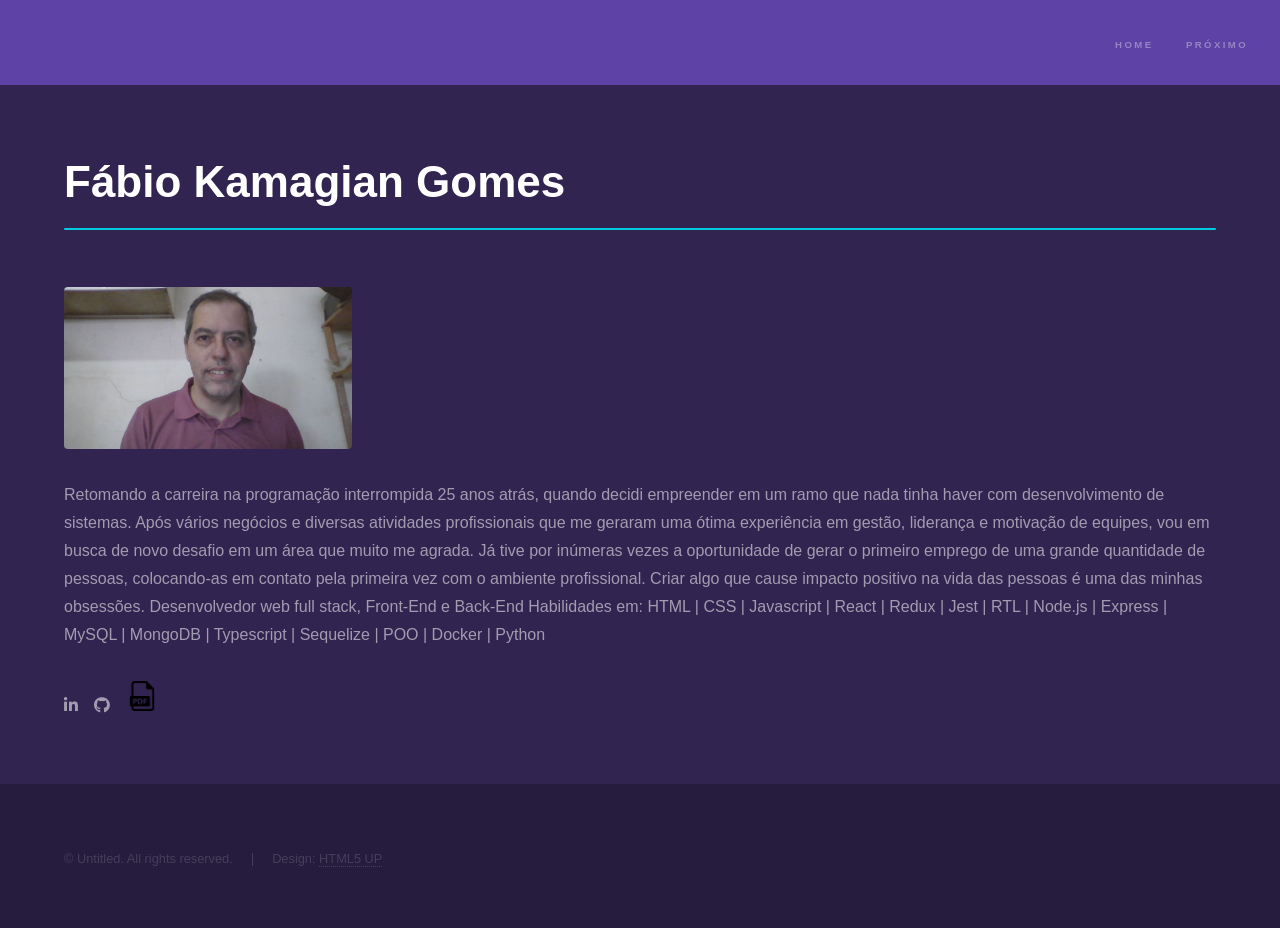
<file: app/member1.html>
<!DOCTYPE HTML>
<!--
	Hyperspace by HTML5 UP
	html5up.net | @ajlkn
	Free for personal and commercial use under the CCA 3.0 license (html5up.net/license)
-->
<html>
	<head>
		<title>C5L2 Grupo 4 Membro 1</title>
		<meta charset="utf-8" />
		<meta name="viewport" content="width=device-width, initial-scale=1, user-scalable=no" />
		<link rel="stylesheet" href="assets/css/main.css" />
		<noscript><link rel="stylesheet" href="assets/css/noscript.css" /></noscript>
	</head>
	<body class="is-preload">

		<!-- Header -->
			<header id="header">
				<nav>
					<ul>
						<li><a href="index.html">Home</a></li>
						<li><a href="member2.html">Próximo</a></li>
					</ul>
				</nav>
			</header>

		<!-- Wrapper -->
			<div id="wrapper">

				<!-- Main -->
					<section id="main" class="wrapper">
						<div class="inner">
							<h1 class="major">Fábio Kamagian Gomes</h1>
							<span class="image fit"><img src="images/pic01.jpg" alt="" /></span>
							<p>Retomando a carreira na programação interrompida 25 anos atrás, quando decidi empreender em um ramo que nada tinha haver com desenvolvimento de sistemas. 
                Após vários negócios e diversas atividades profissionais que me geraram uma ótima experiência em gestão, liderança e motivação de equipes, vou em busca de novo desafio em um área que muito me agrada.
                Já tive por inúmeras vezes a oportunidade de gerar o primeiro emprego de uma grande quantidade de pessoas, colocando-as em contato pela primeira vez com o ambiente profissional.
                Criar algo que cause impacto positivo na vida das pessoas é uma das minhas obsessões.
                Desenvolvedor web full stack, Front-End e Back-End
                Habilidades em: HTML | CSS | Javascript | React | Redux | Jest | RTL | Node.js | Express | MySQL | MongoDB | Typescript | Sequelize | POO | Docker | Python</p>
				<ul class="contact">
					<li>
					<ul class="icons">
						<li><a href="https://linkedin.com/in/fabio-kamagian/" target="_blank" class="icon brands fa-linkedin-in"><span class="label">LinkedIn</span></a></li>
						<li><a href="https://github.com/fkamag" target="_blank" class="icon brands fa-github"><span class="label">Github</span></a></li>
						<li><a href="pdf/CV_fabio.gomes.pdf" target="_blank" class="icon brands"><img height="30px" src="images/ficheiro-pdf.png" alt="" /></a></li>
					</ul>
					</li>
				</ul>
            </div>
					</section>

			</div>

		<!-- Footer -->
			<footer id="footer" class="wrapper alt">
				<div class="inner">
					<ul class="menu">
						<li>&copy; Untitled. All rights reserved.</li><li>Design: <a href="http://html5up.net">HTML5 UP</a></li>
					</ul>
				</div>
			</footer>

		<!-- Scripts -->
			<script src="assets/js/jquery.min.js"></script>
			<script src="assets/js/jquery.scrollex.min.js"></script>
			<script src="assets/js/jquery.scrolly.min.js"></script>
			<script src="assets/js/browser.min.js"></script>
			<script src="assets/js/breakpoints.min.js"></script>
			<script src="assets/js/util.js"></script>
			<script src="assets/js/main.js"></script>

	</body>
</html>
</file>
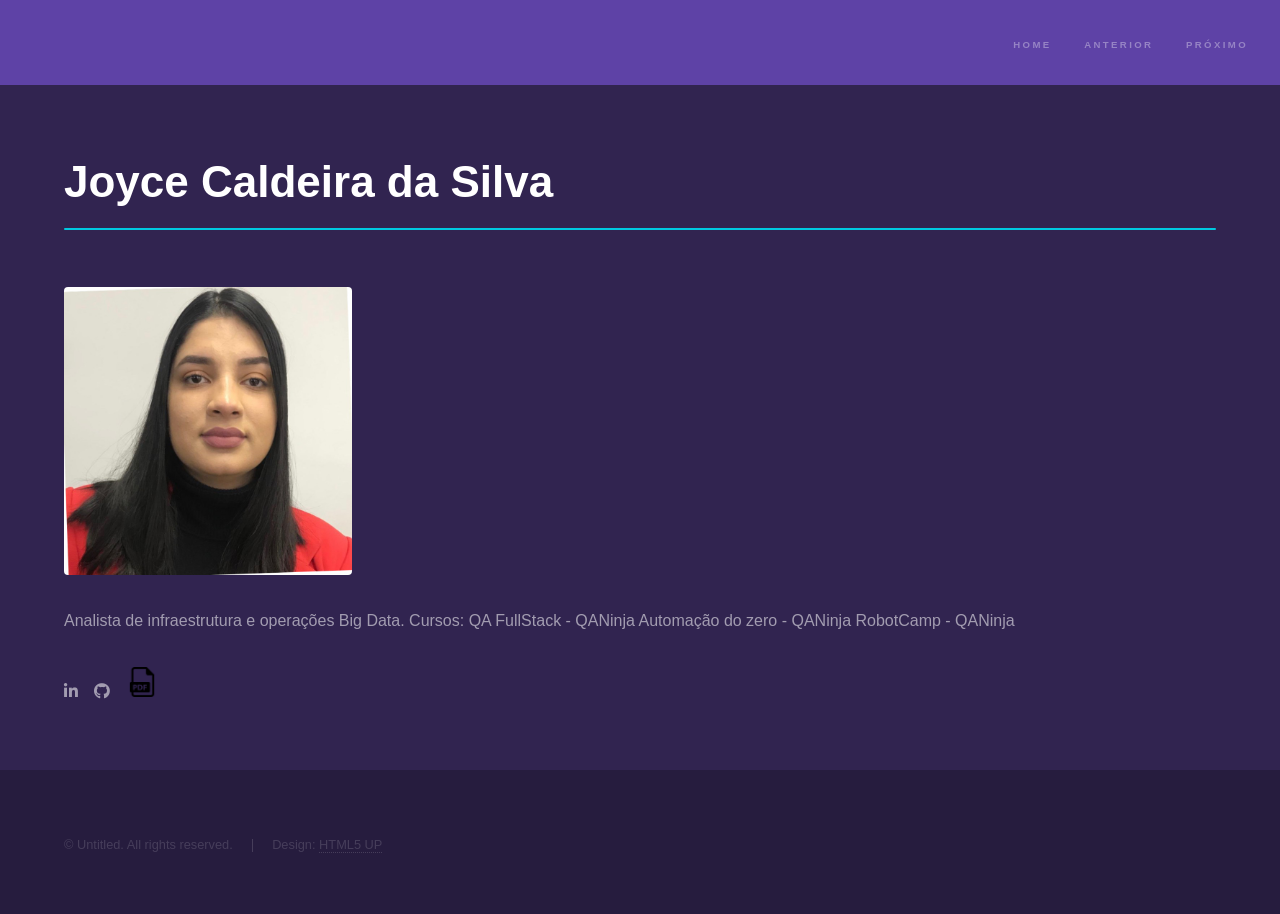
<file: app/member2.html>
<!DOCTYPE HTML>
<!--
	Hyperspace by HTML5 UP
	html5up.net | @ajlkn
	Free for personal and commercial use under the CCA 3.0 license (html5up.net/license)
-->
<html>
	<head>
		<title>C5L2 Grupo 4 Membro 2</title>
		<meta charset="utf-8" />
		<meta name="viewport" content="width=device-width, initial-scale=1, user-scalable=no" />
		<link rel="stylesheet" href="assets/css/main.css" />
		<noscript><link rel="stylesheet" href="assets/css/noscript.css" /></noscript>
	</head>
	<body class="is-preload">

		<!-- Header -->
			<header id="header">
				<nav>
					<ul>
						<li><a href="index.html">Home</a></li>
						<li><a href="member1.html">Anterior</a></li>
            <li><a href="member3.html">Próximo</a></li>
					</ul>
				</nav>
			</header>

		<!-- Wrapper -->
			<div id="wrapper">

				<!-- Main -->
					<section id="main" class="wrapper">
						<div class="inner">
							<h1 class="major">Joyce Caldeira da Silva</h1>
							<span class="image fit"><img src="images/pic02.jpg" alt="" /></span>
							<p>Analista de infraestrutura e operações Big Data.

                Cursos:
                QA FullStack - QANinja
                Automação do zero - QANinja
                RobotCamp - QANinja</p>
              <ul class="contact">
                <li>
                  <ul class="icons">
                    <li><a href="https://linkedin.com/in/joyce-caldeira-604a9490/" target="_blank" class="icon brands fa-linkedin-in"><span class="label">LinkedIn</span></a></li>
                    <li><a href="https://github.com/joycecsilva10" target="_blank" class="icon brands fa-github"><span class="label">Github</span></a></li>
                    <li><a href="pdf/CV_joyce.caldeira.pdf" target="_blank" class="icon brands"><img height="30px" src="images/ficheiro-pdf.png" alt="" /></a></li>
                  </ul>
                </li>
              </ul>
            </div>
					</section>

			</div>

		<!-- Footer -->
			<footer id="footer" class="wrapper alt">
				<div class="inner">
					<ul class="menu">
						<li>&copy; Untitled. All rights reserved.</li><li>Design: <a href="http://html5up.net">HTML5 UP</a></li>
					</ul>
				</div>
			</footer>

		<!-- Scripts -->
			<script src="assets/js/jquery.min.js"></script>
			<script src="assets/js/jquery.scrollex.min.js"></script>
			<script src="assets/js/jquery.scrolly.min.js"></script>
			<script src="assets/js/browser.min.js"></script>
			<script src="assets/js/breakpoints.min.js"></script>
			<script src="assets/js/util.js"></script>
			<script src="assets/js/main.js"></script>

	</body>
</html>
</file>
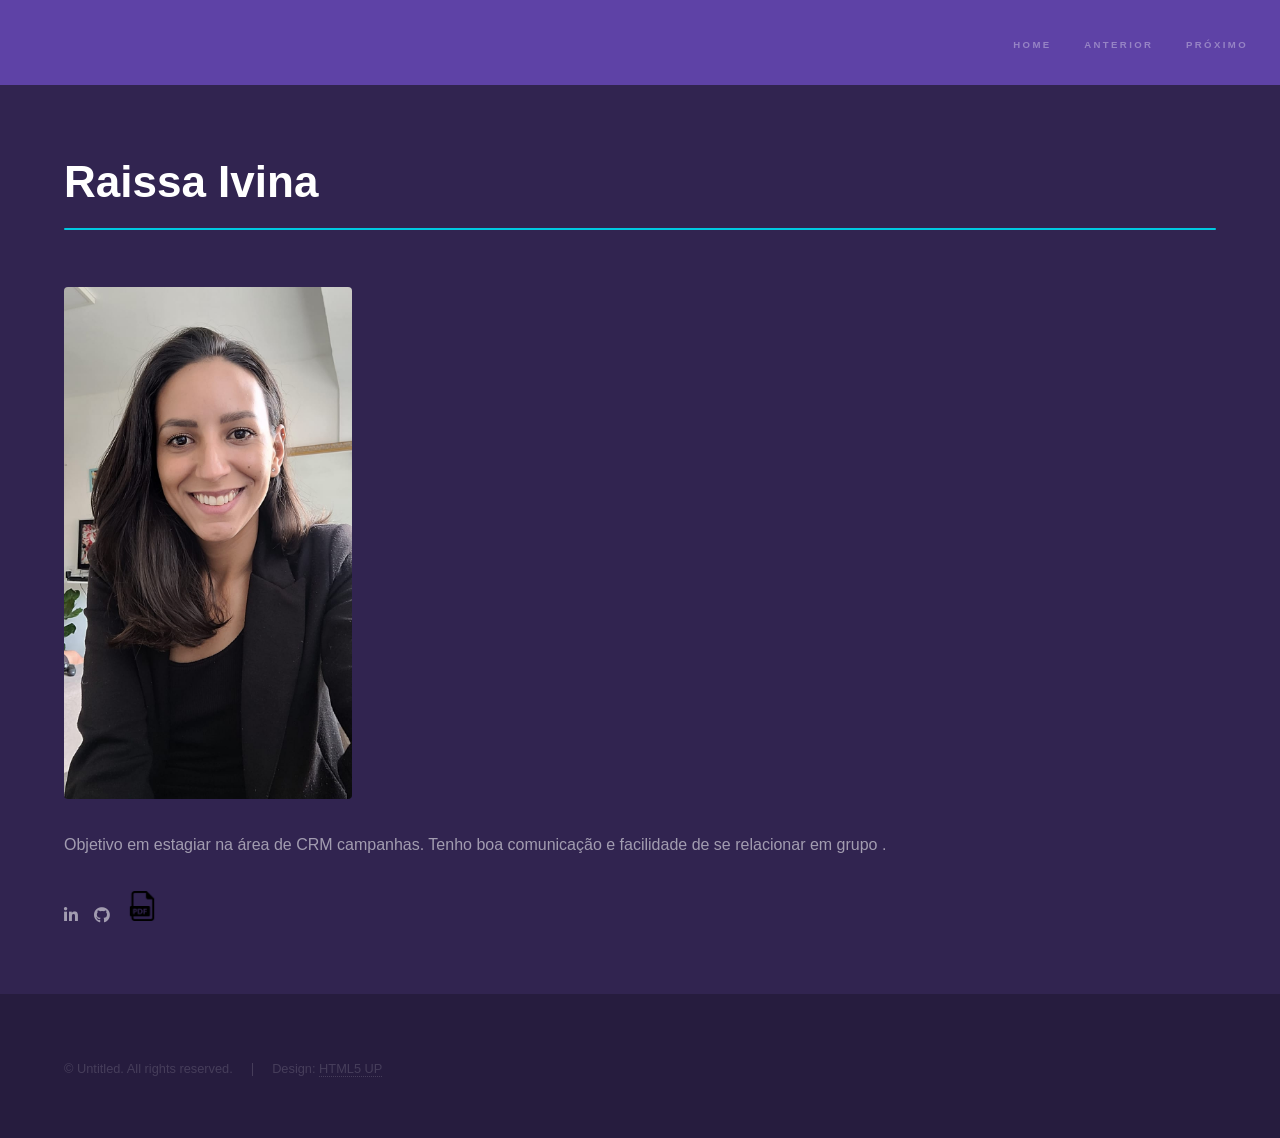
<file: app/member3.html>
<!DOCTYPE HTML>
<!--
	Hyperspace by HTML5 UP
	html5up.net | @ajlkn
	Free for personal and commercial use under the CCA 3.0 license (html5up.net/license)
-->
<html>
	<head>
		<title>C5L2 Grupo 4 Membro 3</title>
		<meta charset="utf-8" />
		<meta name="viewport" content="width=device-width, initial-scale=1, user-scalable=no" />
		<link rel="stylesheet" href="assets/css/main.css" />
		<noscript><link rel="stylesheet" href="assets/css/noscript.css" /></noscript>
	</head>
	<body class="is-preload">

		<!-- Header -->
			<header id="header">
				<nav>
					<ul>
						<li><a href="index.html">Home</a></li>
            <li><a href="member2.html">Anterior</a></li>
						<li><a href="member4.html">Próximo</a></li>
					</ul>
				</nav>
			</header>

		<!-- Wrapper -->
			<div id="wrapper">

				<!-- Main -->
					<section id="main" class="wrapper">
						<div class="inner">
							<h1 class="major">Raissa Ivina</h1>
							<span class="image fit"><img src="images/pic03.jpg" alt="" /></span>
							<p>Objetivo em estagiar na área de CRM campanhas. Tenho boa comunicação e facilidade de se relacionar em grupo .</p>
              <ul class="contact">
                <li>
                  <ul class="icons">
                    <li><a href="https://linkedin.com/in/raissa-souza/" target="_blank" class="icon brands fa-linkedin-in"><span class="label">LinkedIn</span></a></li>
                    <li><a href="https://github.com/RaissaIvina" target="_blank" class="icon brands fa-github"><span class="label">Github</span></a></li>
                    <li><a href="pdf/CV_raissa.ivina.pdf" target="_blank" class="icon brands"><img height="30px" src="images/ficheiro-pdf.png" alt="" /></a></li>
                  </ul>
                </li>
              </ul>
            </div>
					</section>

			</div>

		<!-- Footer -->
			<footer id="footer" class="wrapper alt">
				<div class="inner">
					<ul class="menu">
						<li>&copy; Untitled. All rights reserved.</li><li>Design: <a href="http://html5up.net">HTML5 UP</a></li>
					</ul>
				</div>
			</footer>

		<!-- Scripts -->
			<script src="assets/js/jquery.min.js"></script>
			<script src="assets/js/jquery.scrollex.min.js"></script>
			<script src="assets/js/jquery.scrolly.min.js"></script>
			<script src="assets/js/browser.min.js"></script>
			<script src="assets/js/breakpoints.min.js"></script>
			<script src="assets/js/util.js"></script>
			<script src="assets/js/main.js"></script>

	</body>
</html>
</file>
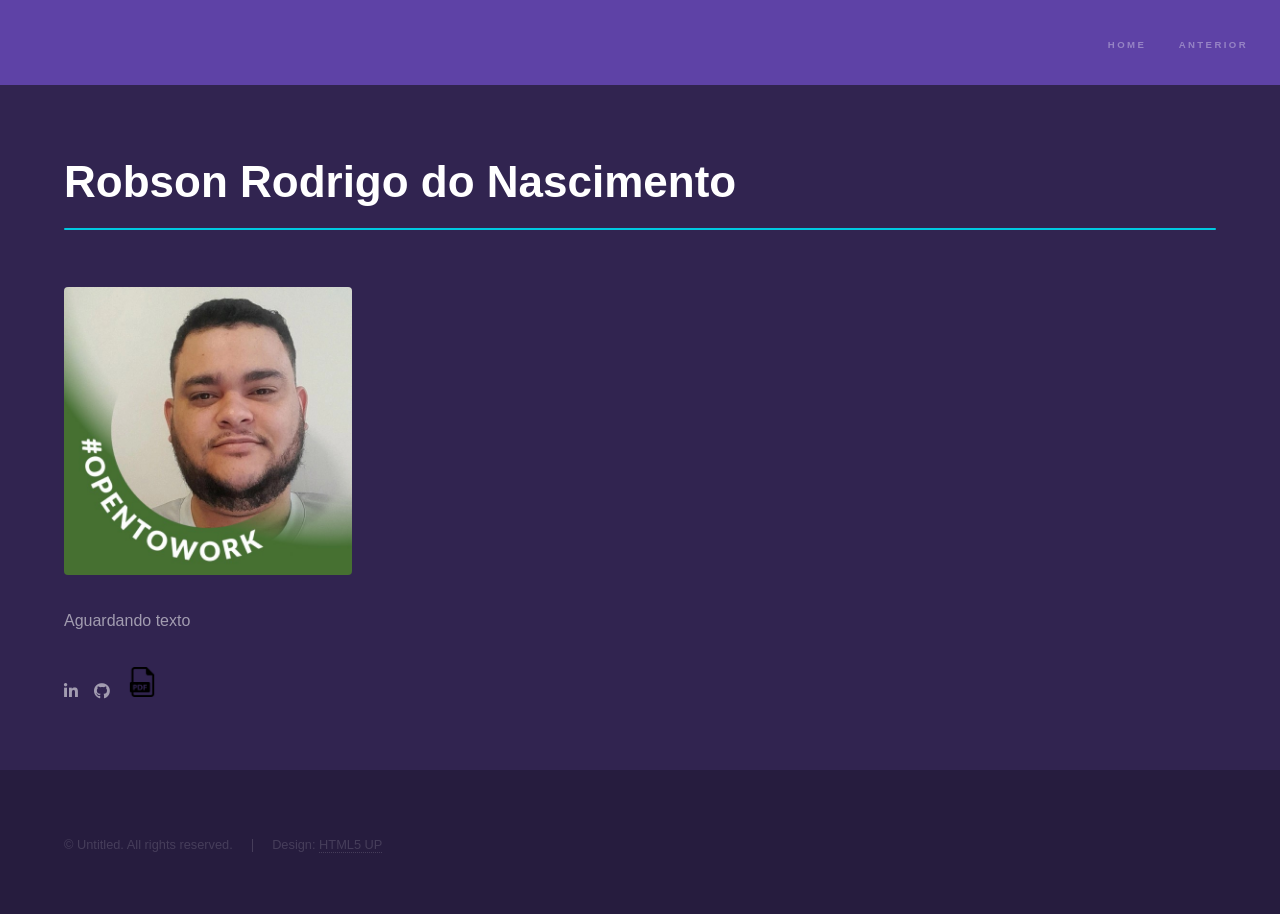
<file: app/member4.html>
<!DOCTYPE HTML>
<!--
	Hyperspace by HTML5 UP
	html5up.net | @ajlkn
	Free for personal and commercial use under the CCA 3.0 license (html5up.net/license)
-->
<html>
	<head>
		<title>C5L2 Grupo 4 Membro 4</title>
		<meta charset="utf-8" />
		<meta name="viewport" content="width=device-width, initial-scale=1, user-scalable=no" />
		<link rel="stylesheet" href="assets/css/main.css" />
		<noscript><link rel="stylesheet" href="assets/css/noscript.css" /></noscript>
	</head>
	<body class="is-preload">

		<!-- Header -->
			<header id="header">
				<nav>
					<ul>
						<li><a href="index.html">Home</a></li>
						<li><a href="member3.html">Anterior</a></li>
					</ul>
				</nav>
			</header>

		<!-- Wrapper -->
			<div id="wrapper">

				<!-- Main -->
					<section id="main" class="wrapper">
						<div class="inner">
							<h1 class="major">Robson Rodrigo do Nascimento</h1>
							<span class="image fit"><img src="images/pic04.jpg" alt="" /></span>
							<p>Aguardando texto</p>
              <ul class="contact">
                <li>
                  <ul class="icons">
                    <li><a href="https://linkedin.com/in/robson-rodrigo-4bb911288/" target="_blank" class="icon brands fa-linkedin-in"><span class="label">LinkedIn</span></a></li>
                    <li><a href="https://github.com" target="_blank" class="icon brands fa-github"><span class="label">Github</span></a></li>
                    <li><a href="/pdf/CV_robson.rodrigo.pdf" target="_blank" class="icon brands"><img height="30px" src="images/ficheiro-pdf.png" alt="" /></a></li>
                  </ul>
                </li>
              </ul>
            </div>
					</section>

			</div>

		<!-- Footer -->
			<footer id="footer" class="wrapper alt">
				<div class="inner">
					<ul class="menu">
						<li>&copy; Untitled. All rights reserved.</li><li>Design: <a href="http://html5up.net">HTML5 UP</a></li>
					</ul>
				</div>
			</footer>

		<!-- Scripts -->
			<script src="assets/js/jquery.min.js"></script>
			<script src="assets/js/jquery.scrollex.min.js"></script>
			<script src="assets/js/jquery.scrolly.min.js"></script>
			<script src="assets/js/browser.min.js"></script>
			<script src="assets/js/breakpoints.min.js"></script>
			<script src="assets/js/util.js"></script>
			<script src="assets/js/main.js"></script>

	</body>
</html>
</file>
<file: app/assets/css/noscript.css>
/*
	Hyperspace by HTML5 UP
	html5up.net | @ajlkn
	Free for personal and commercial use under the CCA 3.0 license (html5up.net/license)
*/

/* Spotlights */

	.spotlights > section > .image:before {
		opacity: 0 !important;
	}

	.spotlights > section > .content > .inner {
		-moz-transform: none !important;
		-webkit-transform: none !important;
		-ms-transform: none !important;
		transform: none !important;
		opacity: 1 !important;
	}

/* Wrapper */

	.wrapper > .inner {
		opacity: 1 !important;
		-moz-transform: none !important;
		-webkit-transform: none !important;
		-ms-transform: none !important;
		transform: none !important;
	}

/* Sidebar */

	#sidebar > .inner {
		opacity: 1 !important;
	}

	#sidebar nav > ul > li {
		-moz-transform: none !important;
		-webkit-transform: none !important;
		-ms-transform: none !important;
		transform: none !important;
		opacity: 1 !important;
	}
</file>
<file: app/assets/css/main.css>
@import url(fontawesome-all.min.css);

/*
	Hyperspace by HTML5 UP
	html5up.net | @ajlkn
	Free for personal and commercial use under the CCA 3.0 license (html5up.net/license)
*/

html, body, div, span, applet, object,
iframe, h1, h2, h3, h4, h5, h6, p, blockquote,
pre, a, abbr, acronym, address, big, cite,
code, del, dfn, em, img, ins, kbd, q, s, samp,
small, strike, strong, sub, sup, tt, var, b,
u, i, center, dl, dt, dd, ol, ul, li, fieldset,
form, label, legend, table, caption, tbody,
tfoot, thead, tr, th, td, article, aside,
canvas, details, embed, figure, figcaption,
footer, header, hgroup, menu, nav, output, ruby,
section, summary, time, mark, audio, video {
	margin: 0;
	padding: 0;
	border: 0;
	font-size: 100%;
	font: inherit;
	vertical-align: baseline;}

article, aside, details, figcaption, figure,
footer, header, hgroup, menu, nav, section {
	display: block;}

body {
	line-height: 1;
}

ol, ul {
	list-style: none;
}

blockquote, q {
	quotes: none;
}

	blockquote:before, blockquote:after, q:before, q:after {
		content: '';
		content: none;
	}

table {
	border-collapse: collapse;
	border-spacing: 0;
}

body {
	-webkit-text-size-adjust: none;
}

mark {
	background-color: transparent;
	color: inherit;
}

input::-moz-focus-inner {
	border: 0;
	padding: 0;
}

input, select, textarea {
	-moz-appearance: none;
	-webkit-appearance: none;
	-ms-appearance: none;
	appearance: none;
}

/* Basic */

	@-ms-viewport {
		width: device-width;
	}

	body {
		-ms-overflow-style: scrollbar;
	}

	@media screen and (max-width: 480px) {

		html, body {
			min-width: 320px;
		}

	}

	html {
		box-sizing: border-box;
	}

	*, *:before, *:after {
		box-sizing: inherit;
	}

	body {
		background: #312450;
	}

		body.is-preload *, body.is-preload *:before, body.is-preload *:after {
			-moz-animation: none !important;
			-webkit-animation: none !important;
			-ms-animation: none !important;
			animation: none !important;
			-moz-transition: none !important;
			-webkit-transition: none !important;
			-ms-transition: none !important;
			transition: none !important;
		}

/* Type */

	body, input, select, textarea {
		color: rgba(255, 255, 255, 0.55);
		font-family: Arial, Helvetica, sans-serif;
		font-size: 16.5pt;
		font-weight: normal;
		line-height: 1.75;
	}

		@media screen and (max-width: 1680px) {

			body, input, select, textarea {
				font-size: 13pt;
			}

		}

		@media screen and (max-width: 1280px) {

			body, input, select, textarea {
				font-size: 12pt;
			}

		}

		@media screen and (max-width: 360px) {

			body, input, select, textarea {
				font-size: 11pt;
			}

		}

	a {
		-moz-transition: color 0.2s ease, border-bottom-color 0.2s ease;
		-webkit-transition: color 0.2s ease, border-bottom-color 0.2s ease;
		-ms-transition: color 0.2s ease, border-bottom-color 0.2s ease;
		transition: color 0.2s ease, border-bottom-color 0.2s ease;
		border-bottom: dotted 1px rgba(255, 255, 255, 0.35);
		color: inherit;
		text-decoration: none;
	}

		a:hover {
			border-bottom-color: transparent;
			color: #ffffff;
		}

	strong, b {
		color: #ffffff;
		font-weight: bold;
	}

	em, i {
		font-style: italic;
	}

	p {
		margin: 0 0 2em 0;
	}

	h1, h2, h3, h4, h5, h6 {
		color: #ffffff;
		font-weight: bold;
		line-height: 1.5;
		margin: 0 0 0.5em 0;
	}

		h1 a, h2 a, h3 a, h4 a, h5 a, h6 a {
			color: inherit;
			text-decoration: none;
		}

	h1 {
		font-size: 2.75em;
	}

		h1.major {
			margin: 0 0 1.3em 0;
			position: relative;
			padding-bottom: 0.35em;
		}

			h1.major:after {
				background-image: -moz-linear-gradient(to right, #00C9E0, #00C9E0);
				background-image: -webkit-linear-gradient(to right, #00C9E0 #00C9E0);
				background-image: -ms-linear-gradient(to right, #00C9E0, #00C9E0);
				background-image: linear-gradient(to right, #00C9E0, #00C9E0);
				-moz-transition: max-width 0.2s ease;
				-webkit-transition: max-width 0.2s ease;
				-ms-transition: max-width 0.2s ease;
				transition: max-width 0.2s ease;
				border-radius: 0.2em;
				bottom: 0;
				content: '';
				height: 0.05em;
				position: absolute;
				right: 0;
				width: 100%;
			}

	h2 {
		font-size: 1.75em;
	}

	h3 {
		font-size: 1.1em;
	}

	h4 {
		font-size: 1em;
	}

	h5 {
		font-size: 0.8em;
	}

	h6 {
		font-size: 0.6em;
	}

	@media screen and (max-width: 736px) {

		h1 {
			font-size: 2em;
		}

		h2 {
			font-size: 1.25em;
		}

		h3 {
			font-size: 1em;
		}

		h4 {
			font-size: 0.8em;
		}

		h5 {
			font-size: 0.6em;
		}

		h6 {
			font-size: 0.6em;
		}

	}

	sub {
		font-size: 0.8em;
		position: relative;
		top: 0.5em;
	}

	sup {
		font-size: 0.8em;
		position: relative;
		top: -0.5em;
	}

	blockquote {
		border-left: solid 4px rgba(255, 255, 255, 0.15);
		font-style: italic;
		margin: 0 0 2em 0;
		padding: 0.5em 0 0.5em 2em;
	}

	code {
		background: rgba(255, 255, 255, 0.05);
		border-radius: 0.25em;
		border: solid 1px rgba(255, 255, 255, 0.15);
		font-family: "Courier New", monospace;
		font-size: 0.9em;
		margin: 0 0.25em;
		padding: 0.25em 0.65em;
	}

	pre {
		-webkit-overflow-scrolling: touch;
		font-family: "Courier New", monospace;
		font-size: 0.9em;
		margin: 0 0 2em 0;
	}

		pre code {
			display: block;
			line-height: 1.75em;
			padding: 1em 1.5em;
			overflow-x: auto;
		}

	hr {
		border: 0;
		border-bottom: solid 1px rgba(255, 255, 255, 0.15);
		margin: 2em 0;
	}

		hr.major {
			margin: 3em 0;
		}

	.align-left {
		text-align: left;
	}

	.align-center {
		text-align: center;
	}

	.align-right {
		text-align: right;
	}

/* Row */

	.row {
		display: flex;
		flex-wrap: wrap;
		box-sizing: border-box;
		align-items: stretch;
	}

		.row > * {
			box-sizing: border-box;
		}

		.row.gtr-uniform > * > :last-child {
			margin-bottom: 0;
		}

		.row.aln-left {
			justify-content: flex-start;
		}

		.row.aln-center {
			justify-content: center;
		}

		.row.aln-right {
			justify-content: flex-end;
		}

		.row.aln-top {
			align-items: flex-start;
		}

		.row.aln-middle {
			align-items: center;
		}

		.row.aln-bottom {
			align-items: flex-end;
		}

		.row > .imp {
			order: -1;
		}

		.row > .col-1 {
			width: 8.33333%;
		}

		.row > .off-1 {
			margin-left: 8.33333%;
		}

		.row > .col-2 {
			width: 16.66667%;
		}

		.row > .off-2 {
			margin-left: 16.66667%;
		}

		.row > .col-3 {
			width: 25%;
		}

		.row > .off-3 {
			margin-left: 25%;
		}

		.row > .col-4 {
			width: 33.33333%;
		}

		.row > .off-4 {
			margin-left: 33.33333%;
		}

		.row > .col-5 {
			width: 41.66667%;
		}

		.row > .off-5 {
			margin-left: 41.66667%;
		}

		.row > .col-6 {
			width: 50%;
		}

		.row > .off-6 {
			margin-left: 50%;
		}

		.row > .col-7 {
			width: 58.33333%;
		}

		.row > .off-7 {
			margin-left: 58.33333%;
		}

		.row > .col-8 {
			width: 66.66667%;
		}

		.row > .off-8 {
			margin-left: 66.66667%;
		}

		.row > .col-9 {
			width: 75%;
		}

		.row > .off-9 {
			margin-left: 75%;
		}

		.row > .col-10 {
			width: 83.33333%;
		}

		.row > .off-10 {
			margin-left: 83.33333%;
		}

		.row > .col-11 {
			width: 91.66667%;
		}

		.row > .off-11 {
			margin-left: 91.66667%;
		}

		.row > .col-12 {
			width: 100%;
		}

		.row > .off-12 {
			margin-left: 100%;
		}

		.row.gtr-0 {
			margin-top: 0;
			margin-left: 0em;
		}

			.row.gtr-0 > * {
				padding: 0 0 0 0em;
			}

			.row.gtr-0.gtr-uniform {
				margin-top: 0em;
			}

				.row.gtr-0.gtr-uniform > * {
					padding-top: 0em;
				}

		.row.gtr-25 {
			margin-top: 0;
			margin-left: -0.375em;
		}

			.row.gtr-25 > * {
				padding: 0 0 0 0.375em;
			}

			.row.gtr-25.gtr-uniform {
				margin-top: -0.375em;
			}

				.row.gtr-25.gtr-uniform > * {
					padding-top: 0.375em;
				}

		.row.gtr-50 {
			margin-top: 0;
			margin-left: -0.75em;
		}

			.row.gtr-50 > * {
				padding: 0 0 0 0.75em;
			}

			.row.gtr-50.gtr-uniform {
				margin-top: -0.75em;
			}

				.row.gtr-50.gtr-uniform > * {
					padding-top: 0.75em;
				}

		.row {
			margin-top: 0;
			margin-left: -1.5em;
		}

			.row > * {
				padding: 0 0 0 1.5em;
			}

			.row.gtr-uniform {
				margin-top: -1.5em;
			}

				.row.gtr-uniform > * {
					padding-top: 1.5em;
				}

		.row.gtr-150 {
			margin-top: 0;
			margin-left: -2.25em;
		}

			.row.gtr-150 > * {
				padding: 0 0 0 2.25em;
			}

			.row.gtr-150.gtr-uniform {
				margin-top: -2.25em;
			}

				.row.gtr-150.gtr-uniform > * {
					padding-top: 2.25em;
				}

		.row.gtr-200 {
			margin-top: 0;
			margin-left: -3em;
		}

			.row.gtr-200 > * {
				padding: 0 0 0 3em;
			}

			.row.gtr-200.gtr-uniform {
				margin-top: -3em;
			}

				.row.gtr-200.gtr-uniform > * {
					padding-top: 3em;
				}

		@media screen and (max-width: 1680px) {

			.row {
				display: flex;
				flex-wrap: wrap;
				box-sizing: border-box;
				align-items: stretch;
			}

				.row > * {
					box-sizing: border-box;
				}

				.row.gtr-uniform > * > :last-child {
					margin-bottom: 0;
				}

				.row.aln-left {
					justify-content: flex-start;
				}

				.row.aln-center {
					justify-content: center;
				}

				.row.aln-right {
					justify-content: flex-end;
				}

				.row.aln-top {
					align-items: flex-start;
				}

				.row.aln-middle {
					align-items: center;
				}

				.row.aln-bottom {
					align-items: flex-end;
				}

				.row > .imp-xlarge {
					order: -1;
				}

				.row > .col-1-xlarge {
					width: 8.33333%;
				}

				.row > .off-1-xlarge {
					margin-left: 8.33333%;
				}

				.row > .col-2-xlarge {
					width: 16.66667%;
				}

				.row > .off-2-xlarge {
					margin-left: 16.66667%;
				}

				.row > .col-3-xlarge {
					width: 25%;
				}

				.row > .off-3-xlarge {
					margin-left: 25%;
				}

				.row > .col-4-xlarge {
					width: 33.33333%;
				}

				.row > .off-4-xlarge {
					margin-left: 33.33333%;
				}

				.row > .col-5-xlarge {
					width: 41.66667%;
				}

				.row > .off-5-xlarge {
					margin-left: 41.66667%;
				}

				.row > .col-6-xlarge {
					width: 50%;
				}

				.row > .off-6-xlarge {
					margin-left: 50%;
				}

				.row > .col-7-xlarge {
					width: 58.33333%;
				}

				.row > .off-7-xlarge {
					margin-left: 58.33333%;
				}

				.row > .col-8-xlarge {
					width: 66.66667%;
				}

				.row > .off-8-xlarge {
					margin-left: 66.66667%;
				}

				.row > .col-9-xlarge {
					width: 75%;
				}

				.row > .off-9-xlarge {
					margin-left: 75%;
				}

				.row > .col-10-xlarge {
					width: 83.33333%;
				}

				.row > .off-10-xlarge {
					margin-left: 83.33333%;
				}

				.row > .col-11-xlarge {
					width: 91.66667%;
				}

				.row > .off-11-xlarge {
					margin-left: 91.66667%;
				}

				.row > .col-12-xlarge {
					width: 100%;
				}

				.row > .off-12-xlarge {
					margin-left: 100%;
				}

				.row.gtr-0 {
					margin-top: 0;
					margin-left: 0em;
				}

					.row.gtr-0 > * {
						padding: 0 0 0 0em;
					}

					.row.gtr-0.gtr-uniform {
						margin-top: 0em;
					}

						.row.gtr-0.gtr-uniform > * {
							padding-top: 0em;
						}

				.row.gtr-25 {
					margin-top: 0;
					margin-left: -0.375em;
				}

					.row.gtr-25 > * {
						padding: 0 0 0 0.375em;
					}

					.row.gtr-25.gtr-uniform {
						margin-top: -0.375em;
					}

						.row.gtr-25.gtr-uniform > * {
							padding-top: 0.375em;
						}

				.row.gtr-50 {
					margin-top: 0;
					margin-left: -0.75em;
				}

					.row.gtr-50 > * {
						padding: 0 0 0 0.75em;
					}

					.row.gtr-50.gtr-uniform {
						margin-top: -0.75em;
					}

						.row.gtr-50.gtr-uniform > * {
							padding-top: 0.75em;
						}

				.row {
					margin-top: 0;
					margin-left: -1.5em;
				}

					.row > * {
						padding: 0 0 0 1.5em;
					}

					.row.gtr-uniform {
						margin-top: -1.5em;
					}

						.row.gtr-uniform > * {
							padding-top: 1.5em;
						}

				.row.gtr-150 {
					margin-top: 0;
					margin-left: -2.25em;
				}

					.row.gtr-150 > * {
						padding: 0 0 0 2.25em;
					}

					.row.gtr-150.gtr-uniform {
						margin-top: -2.25em;
					}

						.row.gtr-150.gtr-uniform > * {
							padding-top: 2.25em;
						}

				.row.gtr-200 {
					margin-top: 0;
					margin-left: -3em;
				}

					.row.gtr-200 > * {
						padding: 0 0 0 3em;
					}

					.row.gtr-200.gtr-uniform {
						margin-top: -3em;
					}

						.row.gtr-200.gtr-uniform > * {
							padding-top: 3em;
						}

		}

		@media screen and (max-width: 1280px) {

			.row {
				display: flex;
				flex-wrap: wrap;
				box-sizing: border-box;
				align-items: stretch;
			}

				.row > * {
					box-sizing: border-box;
				}

				.row.gtr-uniform > * > :last-child {
					margin-bottom: 0;
				}

				.row.aln-left {
					justify-content: flex-start;
				}

				.row.aln-center {
					justify-content: center;
				}

				.row.aln-right {
					justify-content: flex-end;
				}

				.row.aln-top {
					align-items: flex-start;
				}

				.row.aln-middle {
					align-items: center;
				}

				.row.aln-bottom {
					align-items: flex-end;
				}

				.row > .imp-large {
					order: -1;
				}

				.row > .col-1-large {
					width: 8.33333%;
				}

				.row > .off-1-large {
					margin-left: 8.33333%;
				}

				.row > .col-2-large {
					width: 16.66667%;
				}

				.row > .off-2-large {
					margin-left: 16.66667%;
				}

				.row > .col-3-large {
					width: 25%;
				}

				.row > .off-3-large {
					margin-left: 25%;
				}

				.row > .col-4-large {
					width: 33.33333%;
				}

				.row > .off-4-large {
					margin-left: 33.33333%;
				}

				.row > .col-5-large {
					width: 41.66667%;
				}

				.row > .off-5-large {
					margin-left: 41.66667%;
				}

				.row > .col-6-large {
					width: 50%;
				}

				.row > .off-6-large {
					margin-left: 50%;
				}

				.row > .col-7-large {
					width: 58.33333%;
				}

				.row > .off-7-large {
					margin-left: 58.33333%;
				}

				.row > .col-8-large {
					width: 66.66667%;
				}

				.row > .off-8-large {
					margin-left: 66.66667%;
				}

				.row > .col-9-large {
					width: 75%;
				}

				.row > .off-9-large {
					margin-left: 75%;
				}

				.row > .col-10-large {
					width: 83.33333%;
				}

				.row > .off-10-large {
					margin-left: 83.33333%;
				}

				.row > .col-11-large {
					width: 91.66667%;
				}

				.row > .off-11-large {
					margin-left: 91.66667%;
				}

				.row > .col-12-large {
					width: 100%;
				}

				.row > .off-12-large {
					margin-left: 100%;
				}

				.row.gtr-0 {
					margin-top: 0;
					margin-left: 0em;
				}

					.row.gtr-0 > * {
						padding: 0 0 0 0em;
					}

					.row.gtr-0.gtr-uniform {
						margin-top: 0em;
					}

						.row.gtr-0.gtr-uniform > * {
							padding-top: 0em;
						}

				.row.gtr-25 {
					margin-top: 0;
					margin-left: -0.375em;
				}

					.row.gtr-25 > * {
						padding: 0 0 0 0.375em;
					}

					.row.gtr-25.gtr-uniform {
						margin-top: -0.375em;
					}

						.row.gtr-25.gtr-uniform > * {
							padding-top: 0.375em;
						}

				.row.gtr-50 {
					margin-top: 0;
					margin-left: -0.75em;
				}

					.row.gtr-50 > * {
						padding: 0 0 0 0.75em;
					}

					.row.gtr-50.gtr-uniform {
						margin-top: -0.75em;
					}

						.row.gtr-50.gtr-uniform > * {
							padding-top: 0.75em;
						}

				.row {
					margin-top: 0;
					margin-left: -1.5em;
				}

					.row > * {
						padding: 0 0 0 1.5em;
					}

					.row.gtr-uniform {
						margin-top: -1.5em;
					}

						.row.gtr-uniform > * {
							padding-top: 1.5em;
						}

				.row.gtr-150 {
					margin-top: 0;
					margin-left: -2.25em;
				}

					.row.gtr-150 > * {
						padding: 0 0 0 2.25em;
					}

					.row.gtr-150.gtr-uniform {
						margin-top: -2.25em;
					}

						.row.gtr-150.gtr-uniform > * {
							padding-top: 2.25em;
						}

				.row.gtr-200 {
					margin-top: 0;
					margin-left: -3em;
				}

					.row.gtr-200 > * {
						padding: 0 0 0 3em;
					}

					.row.gtr-200.gtr-uniform {
						margin-top: -3em;
					}

						.row.gtr-200.gtr-uniform > * {
							padding-top: 3em;
						}

		}

		@media screen and (max-width: 980px) {

			.row {
				display: flex;
				flex-wrap: wrap;
				box-sizing: border-box;
				align-items: stretch;
			}

				.row > * {
					box-sizing: border-box;
				}

				.row.gtr-uniform > * > :last-child {
					margin-bottom: 0;
				}

				.row.aln-left {
					justify-content: flex-start;
				}

				.row.aln-center {
					justify-content: center;
				}

				.row.aln-right {
					justify-content: flex-end;
				}

				.row.aln-top {
					align-items: flex-start;
				}

				.row.aln-middle {
					align-items: center;
				}

				.row.aln-bottom {
					align-items: flex-end;
				}

				.row > .imp-medium {
					order: -1;
				}

				.row > .col-1-medium {
					width: 8.33333%;
				}

				.row > .off-1-medium {
					margin-left: 8.33333%;
				}

				.row > .col-2-medium {
					width: 16.66667%;
				}

				.row > .off-2-medium {
					margin-left: 16.66667%;
				}

				.row > .col-3-medium {
					width: 25%;
				}

				.row > .off-3-medium {
					margin-left: 25%;
				}

				.row > .col-4-medium {
					width: 33.33333%;
				}

				.row > .off-4-medium {
					margin-left: 33.33333%;
				}

				.row > .col-5-medium {
					width: 41.66667%;
				}

				.row > .off-5-medium {
					margin-left: 41.66667%;
				}

				.row > .col-6-medium {
					width: 50%;
				}

				.row > .off-6-medium {
					margin-left: 50%;
				}

				.row > .col-7-medium {
					width: 58.33333%;
				}

				.row > .off-7-medium {
					margin-left: 58.33333%;
				}

				.row > .col-8-medium {
					width: 66.66667%;
				}

				.row > .off-8-medium {
					margin-left: 66.66667%;
				}

				.row > .col-9-medium {
					width: 75%;
				}

				.row > .off-9-medium {
					margin-left: 75%;
				}

				.row > .col-10-medium {
					width: 83.33333%;
				}

				.row > .off-10-medium {
					margin-left: 83.33333%;
				}

				.row > .col-11-medium {
					width: 91.66667%;
				}

				.row > .off-11-medium {
					margin-left: 91.66667%;
				}

				.row > .col-12-medium {
					width: 100%;
				}

				.row > .off-12-medium {
					margin-left: 100%;
				}

				.row.gtr-0 {
					margin-top: 0;
					margin-left: 0em;
				}

					.row.gtr-0 > * {
						padding: 0 0 0 0em;
					}

					.row.gtr-0.gtr-uniform {
						margin-top: 0em;
					}

						.row.gtr-0.gtr-uniform > * {
							padding-top: 0em;
						}

				.row.gtr-25 {
					margin-top: 0;
					margin-left: -0.375em;
				}

					.row.gtr-25 > * {
						padding: 0 0 0 0.375em;
					}

					.row.gtr-25.gtr-uniform {
						margin-top: -0.375em;
					}

						.row.gtr-25.gtr-uniform > * {
							padding-top: 0.375em;
						}

				.row.gtr-50 {
					margin-top: 0;
					margin-left: -0.75em;
				}

					.row.gtr-50 > * {
						padding: 0 0 0 0.75em;
					}

					.row.gtr-50.gtr-uniform {
						margin-top: -0.75em;
					}

						.row.gtr-50.gtr-uniform > * {
							padding-top: 0.75em;
						}

				.row {
					margin-top: 0;
					margin-left: -1.5em;
				}

					.row > * {
						padding: 0 0 0 1.5em;
					}

					.row.gtr-uniform {
						margin-top: -1.5em;
					}

						.row.gtr-uniform > * {
							padding-top: 1.5em;
						}

				.row.gtr-150 {
					margin-top: 0;
					margin-left: -2.25em;
				}

					.row.gtr-150 > * {
						padding: 0 0 0 2.25em;
					}

					.row.gtr-150.gtr-uniform {
						margin-top: -2.25em;
					}

						.row.gtr-150.gtr-uniform > * {
							padding-top: 2.25em;
						}

				.row.gtr-200 {
					margin-top: 0;
					margin-left: -3em;
				}

					.row.gtr-200 > * {
						padding: 0 0 0 3em;
					}

					.row.gtr-200.gtr-uniform {
						margin-top: -3em;
					}

						.row.gtr-200.gtr-uniform > * {
							padding-top: 3em;
						}

		}

		@media screen and (max-width: 736px) {

			.row {
				display: flex;
				flex-wrap: wrap;
				box-sizing: border-box;
				align-items: stretch;
			}

				.row > * {
					box-sizing: border-box;
				}

				.row.gtr-uniform > * > :last-child {
					margin-bottom: 0;
				}

				.row.aln-left {
					justify-content: flex-start;
				}

				.row.aln-center {
					justify-content: center;
				}

				.row.aln-right {
					justify-content: flex-end;
				}

				.row.aln-top {
					align-items: flex-start;
				}

				.row.aln-middle {
					align-items: center;
				}

				.row.aln-bottom {
					align-items: flex-end;
				}

				.row > .imp-small {
					order: -1;
				}

				.row > .col-1-small {
					width: 8.33333%;
				}

				.row > .off-1-small {
					margin-left: 8.33333%;
				}

				.row > .col-2-small {
					width: 16.66667%;
				}

				.row > .off-2-small {
					margin-left: 16.66667%;
				}

				.row > .col-3-small {
					width: 25%;
				}

				.row > .off-3-small {
					margin-left: 25%;
				}

				.row > .col-4-small {
					width: 33.33333%;
				}

				.row > .off-4-small {
					margin-left: 33.33333%;
				}

				.row > .col-5-small {
					width: 41.66667%;
				}

				.row > .off-5-small {
					margin-left: 41.66667%;
				}

				.row > .col-6-small {
					width: 50%;
				}

				.row > .off-6-small {
					margin-left: 50%;
				}

				.row > .col-7-small {
					width: 58.33333%;
				}

				.row > .off-7-small {
					margin-left: 58.33333%;
				}

				.row > .col-8-small {
					width: 66.66667%;
				}

				.row > .off-8-small {
					margin-left: 66.66667%;
				}

				.row > .col-9-small {
					width: 75%;
				}

				.row > .off-9-small {
					margin-left: 75%;
				}

				.row > .col-10-small {
					width: 83.33333%;
				}

				.row > .off-10-small {
					margin-left: 83.33333%;
				}

				.row > .col-11-small {
					width: 91.66667%;
				}

				.row > .off-11-small {
					margin-left: 91.66667%;
				}

				.row > .col-12-small {
					width: 100%;
				}

				.row > .off-12-small {
					margin-left: 100%;
				}

				.row.gtr-0 {
					margin-top: 0;
					margin-left: 0em;
				}

					.row.gtr-0 > * {
						padding: 0 0 0 0em;
					}

					.row.gtr-0.gtr-uniform {
						margin-top: 0em;
					}

						.row.gtr-0.gtr-uniform > * {
							padding-top: 0em;
						}

				.row.gtr-25 {
					margin-top: 0;
					margin-left: -0.375em;
				}

					.row.gtr-25 > * {
						padding: 0 0 0 0.375em;
					}

					.row.gtr-25.gtr-uniform {
						margin-top: -0.375em;
					}

						.row.gtr-25.gtr-uniform > * {
							padding-top: 0.375em;
						}

				.row.gtr-50 {
					margin-top: 0;
					margin-left: -0.75em;
				}

					.row.gtr-50 > * {
						padding: 0 0 0 0.75em;
					}

					.row.gtr-50.gtr-uniform {
						margin-top: -0.75em;
					}

						.row.gtr-50.gtr-uniform > * {
							padding-top: 0.75em;
						}

				.row {
					margin-top: 0;
					margin-left: -1.5em;
				}

					.row > * {
						padding: 0 0 0 1.5em;
					}

					.row.gtr-uniform {
						margin-top: -1.5em;
					}

						.row.gtr-uniform > * {
							padding-top: 1.5em;
						}

				.row.gtr-150 {
					margin-top: 0;
					margin-left: -2.25em;
				}

					.row.gtr-150 > * {
						padding: 0 0 0 2.25em;
					}

					.row.gtr-150.gtr-uniform {
						margin-top: -2.25em;
					}

						.row.gtr-150.gtr-uniform > * {
							padding-top: 2.25em;
						}

				.row.gtr-200 {
					margin-top: 0;
					margin-left: -3em;
				}

					.row.gtr-200 > * {
						padding: 0 0 0 3em;
					}

					.row.gtr-200.gtr-uniform {
						margin-top: -3em;
					}

						.row.gtr-200.gtr-uniform > * {
							padding-top: 3em;
						}

		}

		@media screen and (max-width: 480px) {

			.row {
				display: flex;
				flex-wrap: wrap;
				box-sizing: border-box;
				align-items: stretch;
			}

				.row > * {
					box-sizing: border-box;
				}

				.row.gtr-uniform > * > :last-child {
					margin-bottom: 0;
				}

				.row.aln-left {
					justify-content: flex-start;
				}

				.row.aln-center {
					justify-content: center;
				}

				.row.aln-right {
					justify-content: flex-end;
				}

				.row.aln-top {
					align-items: flex-start;
				}

				.row.aln-middle {
					align-items: center;
				}

				.row.aln-bottom {
					align-items: flex-end;
				}

				.row > .imp-xsmall {
					order: -1;
				}

				.row > .col-1-xsmall {
					width: 8.33333%;
				}

				.row > .off-1-xsmall {
					margin-left: 8.33333%;
				}

				.row > .col-2-xsmall {
					width: 16.66667%;
				}

				.row > .off-2-xsmall {
					margin-left: 16.66667%;
				}

				.row > .col-3-xsmall {
					width: 25%;
				}

				.row > .off-3-xsmall {
					margin-left: 25%;
				}

				.row > .col-4-xsmall {
					width: 33.33333%;
				}

				.row > .off-4-xsmall {
					margin-left: 33.33333%;
				}

				.row > .col-5-xsmall {
					width: 41.66667%;
				}

				.row > .off-5-xsmall {
					margin-left: 41.66667%;
				}

				.row > .col-6-xsmall {
					width: 50%;
				}

				.row > .off-6-xsmall {
					margin-left: 50%;
				}

				.row > .col-7-xsmall {
					width: 58.33333%;
				}

				.row > .off-7-xsmall {
					margin-left: 58.33333%;
				}

				.row > .col-8-xsmall {
					width: 66.66667%;
				}

				.row > .off-8-xsmall {
					margin-left: 66.66667%;
				}

				.row > .col-9-xsmall {
					width: 75%;
				}

				.row > .off-9-xsmall {
					margin-left: 75%;
				}

				.row > .col-10-xsmall {
					width: 83.33333%;
				}

				.row > .off-10-xsmall {
					margin-left: 83.33333%;
				}

				.row > .col-11-xsmall {
					width: 91.66667%;
				}

				.row > .off-11-xsmall {
					margin-left: 91.66667%;
				}

				.row > .col-12-xsmall {
					width: 100%;
				}

				.row > .off-12-xsmall {
					margin-left: 100%;
				}

				.row.gtr-0 {
					margin-top: 0;
					margin-left: 0em;
				}

					.row.gtr-0 > * {
						padding: 0 0 0 0em;
					}

					.row.gtr-0.gtr-uniform {
						margin-top: 0em;
					}

						.row.gtr-0.gtr-uniform > * {
							padding-top: 0em;
						}

				.row.gtr-25 {
					margin-top: 0;
					margin-left: -0.375em;
				}

					.row.gtr-25 > * {
						padding: 0 0 0 0.375em;
					}

					.row.gtr-25.gtr-uniform {
						margin-top: -0.375em;
					}

						.row.gtr-25.gtr-uniform > * {
							padding-top: 0.375em;
						}

				.row.gtr-50 {
					margin-top: 0;
					margin-left: -0.75em;
				}

					.row.gtr-50 > * {
						padding: 0 0 0 0.75em;
					}

					.row.gtr-50.gtr-uniform {
						margin-top: -0.75em;
					}

						.row.gtr-50.gtr-uniform > * {
							padding-top: 0.75em;
						}

				.row {
					margin-top: 0;
					margin-left: -1.5em;
				}

					.row > * {
						padding: 0 0 0 1.5em;
					}

					.row.gtr-uniform {
						margin-top: -1.5em;
					}

						.row.gtr-uniform > * {
							padding-top: 1.5em;
						}

				.row.gtr-150 {
					margin-top: 0;
					margin-left: -2.25em;
				}

					.row.gtr-150 > * {
						padding: 0 0 0 2.25em;
					}

					.row.gtr-150.gtr-uniform {
						margin-top: -2.25em;
					}

						.row.gtr-150.gtr-uniform > * {
							padding-top: 2.25em;
						}

				.row.gtr-200 {
					margin-top: 0;
					margin-left: -3em;
				}

					.row.gtr-200 > * {
						padding: 0 0 0 3em;
					}

					.row.gtr-200.gtr-uniform {
						margin-top: -3em;
					}

						.row.gtr-200.gtr-uniform > * {
							padding-top: 3em;
						}

		}

/* Box */

	.box {
		border-radius: 0.25em;
		border: solid 1px rgba(255, 255, 255, 0.15);
		margin-bottom: 2em;
		padding: 1.5em;
	}

		.box > :last-child,
		.box > :last-child > :last-child,
		.box > :last-child > :last-child > :last-child {
			margin-bottom: 0;
		}

		.box.alt {
			border: 0;
			border-radius: 0;
			padding: 0;
		}

/* Button */

	input[type="submit"],
	input[type="reset"],
	input[type="button"],
	button,
	.button {
		-moz-appearance: none;
		-webkit-appearance: none;
		-ms-appearance: none;
		appearance: none;
		-moz-transition: border-color 0.2s ease;
		-webkit-transition: border-color 0.2s ease;
		-ms-transition: border-color 0.2s ease;
		transition: border-color 0.2s ease;
		background-color: transparent;
		border: solid 1px !important;
		border-color: rgba(12, 3, 3, 0.15) !important;
		border-radius: 3em;
		color: #020207 !important;
		cursor: pointer;
		display: inline-block;
		font-size: 0.6em;
		font-weight: bold;
		height: calc(4.75em + 2px);
		letter-spacing: 0.25em;
		line-height: 4.75em;
		outline: 0;
		padding: 0 3.75em;
		position: relative;
		text-align: center;
		text-decoration: none;
		text-transform: uppercase;
		white-space: nowrap;
	}

		input[type="submit"]:after,
		input[type="reset"]:after,
		input[type="button"]:after,
		button:after,
		.button:after {
			-moz-transform: scale(0.25);
			-webkit-transform: scale(0.25);
			-ms-transform: scale(0.25);
			transform: scale(0.25);
			pointer-events: none;
			-moz-transition: opacity 0.2s ease, -moz-transform 0.2s ease;
			-webkit-transition: opacity 0.2s ease, -webkit-transform 0.2s ease;
			-ms-transition: opacity 0.2s ease, -ms-transform 0.2s ease;
			transition: opacity 0.2s ease, transform 0.2s ease;
			background: #993333;
			border-radius: 3em;
			content: '';
			height: 100%;
			left: 0;
			opacity: 0;
			position: absolute;
			top: 0;
			width: 100%;
		}

		input[type="submit"].icon:before,
		input[type="reset"].icon:before,
		input[type="button"].icon:before,
		button.icon:before,
		.button.icon:before {
			margin-right: 0.75em;
		}

		input[type="submit"].fit,
		input[type="reset"].fit,
		input[type="button"].fit,
		button.fit,
		.button.fit {
			width: 100%;
		}

		input[type="submit"].small,
		input[type="reset"].small,
		input[type="button"].small,
		button.small,
		.button.small {
			font-size: 0.4em;
		}

		input[type="submit"].large,
		input[type="reset"].large,
		input[type="button"].large,
		button.large,
		.button.large {
			font-size: 0.8em;
		}

		input[type="submit"].primary,
		input[type="reset"].primary,
		input[type="button"].primary,
		button.primary,
		.button.primary {
			background-color: #ffffff;
			color: #312450 !important;
		}

			input[type="submit"].primary:after,
			input[type="reset"].primary:after,
			input[type="button"].primary:after,
			button.primary:after,
			.button.primary:after {
				display: none;
			}

		input[type="submit"].disabled, input[type="submit"]:disabled,
		input[type="reset"].disabled,
		input[type="reset"]:disabled,
		input[type="button"].disabled,
		input[type="button"]:disabled,
		button.disabled,
		button:disabled,
		.button.disabled,
		.button:disabled {
			cursor: default;
			opacity: 0.5;
			pointer-events: none;
		}

		input[type="submit"]:hover,
		input[type="reset"]:hover,
		input[type="button"]:hover,
		button:hover,
		.button:hover {
			border-color: rgba(110, 29, 29, 0.55) !important;
		}

			input[type="submit"]:hover:after,
			input[type="reset"]:hover:after,
			input[type="button"]:hover:after,
			button:hover:after,
			.button:hover:after {
				opacity: 0.05;
				-moz-transform: scale(1);
				-webkit-transform: scale(1);
				-ms-transform: scale(1);
				transform: scale(1);
			}

			input[type="submit"]:hover:active,
			input[type="reset"]:hover:active,
			input[type="button"]:hover:active,
			button:hover:active,
			.button:hover:active {
				border-color: #070101 !important;
			}

				input[type="submit"]:hover:active:after,
				input[type="reset"]:hover:active:after,
				input[type="button"]:hover:active:after,
				button:hover:active:after,
				.button:hover:active:after {
					opacity: 0.1;
				}

/* Features */

	.features {
		display: -moz-flex;
		display: -webkit-flex;
		display: -ms-flex;
		display: flex;
		-moz-flex-wrap: wrap;
		-webkit-flex-wrap: wrap;
		-ms-flex-wrap: wrap;
		flex-wrap: wrap;
		border-radius: 0.25em;
		border: solid 1px rgba(255, 255, 255, 0.15);
		background: rgba(255, 255, 255, 0.05);
		margin: 0 0 2em 0;
	}

		.features section {
			padding: 3.5em 3em 1em 7em ;
			width: 50%;
			border-top: solid 1px rgba(255, 255, 255, 0.15);
			position: relative;
		}

			.features section:nth-child(-n + 2) {
				border-top-width: 0;
			}

			.features section:nth-child(2n) {
				border-left: solid 1px rgba(255, 255, 255, 0.15);
			}

			.features section .icon {
				-moz-transition: opacity 0.5s ease, -moz-transform 0.5s ease;
				-webkit-transition: opacity 0.5s ease, -webkit-transform 0.5s ease;
				-ms-transition: opacity 0.5s ease, -ms-transform 0.5s ease;
				transition: opacity 0.5s ease, transform 0.5s ease;
				-moz-transition-delay: 1s;
				-webkit-transition-delay: 1s;
				-ms-transition-delay: 1s;
				transition-delay: 1s;
				-moz-transform: scale(1);
				-webkit-transform: scale(1);
				-ms-transform: scale(1);
				transform: scale(1);
				position: absolute;
				left: 3em;
				top: 3em;
				opacity: 1;
			}

			.features section:nth-child(1) .icon {
				-moz-transition-delay: 0.15s;
				-webkit-transition-delay: 0.15s;
				-ms-transition-delay: 0.15s;
				transition-delay: 0.15s;
			}

			.features section:nth-child(2) .icon {
				-moz-transition-delay: 0.3s;
				-webkit-transition-delay: 0.3s;
				-ms-transition-delay: 0.3s;
				transition-delay: 0.3s;
			}

			.features section:nth-child(3) .icon {
				-moz-transition-delay: 0.45s;
				-webkit-transition-delay: 0.45s;
				-ms-transition-delay: 0.45s;
				transition-delay: 0.45s;
			}

			.features section:nth-child(4) .icon {
				-moz-transition-delay: 0.6s;
				-webkit-transition-delay: 0.6s;
				-ms-transition-delay: 0.6s;
				transition-delay: 0.6s;
			}

			.features section:nth-child(5) .icon {
				-moz-transition-delay: 0.75s;
				-webkit-transition-delay: 0.75s;
				-ms-transition-delay: 0.75s;
				transition-delay: 0.75s;
			}

			.features section:nth-child(6) .icon {
				-moz-transition-delay: 0.9s;
				-webkit-transition-delay: 0.9s;
				-ms-transition-delay: 0.9s;
				transition-delay: 0.9s;
			}

			.features section:nth-child(7) .icon {
				-moz-transition-delay: 1.05s;
				-webkit-transition-delay: 1.05s;
				-ms-transition-delay: 1.05s;
				transition-delay: 1.05s;
			}

			.features section:nth-child(8) .icon {
				-moz-transition-delay: 1.2s;
				-webkit-transition-delay: 1.2s;
				-ms-transition-delay: 1.2s;
				transition-delay: 1.2s;
			}

			.features section:nth-child(9) .icon {
				-moz-transition-delay: 1.35s;
				-webkit-transition-delay: 1.35s;
				-ms-transition-delay: 1.35s;
				transition-delay: 1.35s;
			}

			.features section:nth-child(10) .icon {
				-moz-transition-delay: 1.5s;
				-webkit-transition-delay: 1.5s;
				-ms-transition-delay: 1.5s;
				transition-delay: 1.5s;
			}

			.features section:nth-child(11) .icon {
				-moz-transition-delay: 1.65s;
				-webkit-transition-delay: 1.65s;
				-ms-transition-delay: 1.65s;
				transition-delay: 1.65s;
			}

			.features section:nth-child(12) .icon {
				-moz-transition-delay: 1.8s;
				-webkit-transition-delay: 1.8s;
				-ms-transition-delay: 1.8s;
				transition-delay: 1.8s;
			}

			.features section:nth-child(13) .icon {
				-moz-transition-delay: 1.95s;
				-webkit-transition-delay: 1.95s;
				-ms-transition-delay: 1.95s;
				transition-delay: 1.95s;
			}

			.features section:nth-child(14) .icon {
				-moz-transition-delay: 2.1s;
				-webkit-transition-delay: 2.1s;
				-ms-transition-delay: 2.1s;
				transition-delay: 2.1s;
			}

			.features section:nth-child(15) .icon {
				-moz-transition-delay: 2.25s;
				-webkit-transition-delay: 2.25s;
				-ms-transition-delay: 2.25s;
				transition-delay: 2.25s;
			}

			.features section:nth-child(16) .icon {
				-moz-transition-delay: 2.4s;
				-webkit-transition-delay: 2.4s;
				-ms-transition-delay: 2.4s;
				transition-delay: 2.4s;
			}

			.features section:nth-child(17) .icon {
				-moz-transition-delay: 2.55s;
				-webkit-transition-delay: 2.55s;
				-ms-transition-delay: 2.55s;
				transition-delay: 2.55s;
			}

			.features section:nth-child(18) .icon {
				-moz-transition-delay: 2.7s;
				-webkit-transition-delay: 2.7s;
				-ms-transition-delay: 2.7s;
				transition-delay: 2.7s;
			}

			.features section:nth-child(19) .icon {
				-moz-transition-delay: 2.85s;
				-webkit-transition-delay: 2.85s;
				-ms-transition-delay: 2.85s;
				transition-delay: 2.85s;
			}

			.features section:nth-child(20) .icon {
				-moz-transition-delay: 3s;
				-webkit-transition-delay: 3s;
				-ms-transition-delay: 3s;
				transition-delay: 3s;
			}

		.features.inactive section .icon {
			-moz-transform: scale(0.5);
			-webkit-transform: scale(0.5);
			-ms-transform: scale(0.5);
			transform: scale(0.5);
			opacity: 0;
		}

		@media screen and (max-width: 980px) {

			.features {
				display: block;
			}

				.features section {
					border-top-width: 1px !important;
					border-left-width: 0 !important;
					width: 100%;
				}

					.features section:first-child {
						border-top-width: 0 !important;
					}

		}

		@media screen and (max-width: 736px) {

			.features section {
				padding: 2.5em 1.5em 0.1em 5.5em ;
			}

				.features section .icon {
					left: 1.5em;
					top: 2em;
				}

		}

		@media screen and (max-width: 480px) {

			.features section {
				padding: 2em 1.5em 0.1em 1.5em ;
			}

				.features section .icon {
					left: 0;
					position: relative;
					top: 0;
				}

		}

/* Form */

	form {
		margin: 0 0 2em 0;
	}

		form > :last-child {
			margin-bottom: 0;
		}

		form > .fields {
			display: -moz-flex;
			display: -webkit-flex;
			display: -ms-flex;
			display: flex;
			-moz-flex-wrap: wrap;
			-webkit-flex-wrap: wrap;
			-ms-flex-wrap: wrap;
			flex-wrap: wrap;
			width: calc(100% + 3em);
			margin: -1.5em 0 2em -1.5em;
		}

			form > .fields > .field {
				-moz-flex-grow: 0;
				-webkit-flex-grow: 0;
				-ms-flex-grow: 0;
				flex-grow: 0;
				-moz-flex-shrink: 0;
				-webkit-flex-shrink: 0;
				-ms-flex-shrink: 0;
				flex-shrink: 0;
				padding: 1.5em 0 0 1.5em;
				width: calc(100% - 1.5em);
			}

				form > .fields > .field.half {
					width: calc(50% - 0.75em);
				}

				form > .fields > .field.third {
					width: calc(100%/3 - 0.5em);
				}

				form > .fields > .field.quarter {
					width: calc(25% - 0.375em);
				}

		@media screen and (max-width: 480px) {

			form > .fields {
				width: calc(100% + 3em);
				margin: -1.5em 0 2em -1.5em;
			}

				form > .fields > .field {
					padding: 1.5em 0 0 1.5em;
					width: calc(100% - 1.5em);
				}

					form > .fields > .field.half {
						width: calc(100% - 1.5em);
					}

					form > .fields > .field.third {
						width: calc(100% - 1.5em);
					}

					form > .fields > .field.quarter {
						width: calc(100% - 1.5em);
					}

		}

	label {
		color: #ffffff;
		font-weight: bold;
		line-height: 1.5;
		margin: 0 0 0.7em 0;
		display: block;
		font-size: 1.1em;
	}

	input[type="text"],
	input[type="password"],
	input[type="email"],
	input[type="tel"],
	select,
	textarea {
		-moz-appearance: none;
		-webkit-appearance: none;
		-ms-appearance: none;
		appearance: none;
		background: rgba(255, 255, 255, 0.05);
		border-radius: 0.25em;
		border: none;
		border: solid 1px rgba(255, 255, 255, 0.15);
		color: inherit;
		display: block;
		outline: 0;
		padding: 0 1em;
		text-decoration: none;
		width: 100%;
	}

		input[type="text"]:invalid,
		input[type="password"]:invalid,
		input[type="email"]:invalid,
		input[type="tel"]:invalid,
		select:invalid,
		textarea:invalid {
			box-shadow: none;
		}

		input[type="text"]:focus,
		input[type="password"]:focus,
		input[type="email"]:focus,
		input[type="tel"]:focus,
		select:focus,
		textarea:focus {
			border-color: #ffffff;
			box-shadow: 0 0 0 1px #ffffff;
		}

	select {
		background-image: url("data:image/svg+xml;charset=utf8,%3Csvg xmlns='http://www.w3.org/2000/svg' width='40' height='40' preserveAspectRatio='none' viewBox='0 0 40 40'%3E%3Cpath d='M9.4,12.3l10.4,10.4l10.4-10.4c0.2-0.2,0.5-0.4,0.9-0.4c0.3,0,0.6,0.1,0.9,0.4l3.3,3.3c0.2,0.2,0.4,0.5,0.4,0.9 c0,0.4-0.1,0.6-0.4,0.9L20.7,31.9c-0.2,0.2-0.5,0.4-0.9,0.4c-0.3,0-0.6-0.1-0.9-0.4L4.3,17.3c-0.2-0.2-0.4-0.5-0.4-0.9 c0-0.4,0.1-0.6,0.4-0.9l3.3-3.3c0.2-0.2,0.5-0.4,0.9-0.4S9.1,12.1,9.4,12.3z' fill='rgba(255, 255, 255, 0.15)' /%3E%3C/svg%3E");
		background-size: 1.25rem;
		background-repeat: no-repeat;
		background-position: calc(100% - 1rem) center;
		height: 2.75em;
		padding-right: 2.75em;
		text-overflow: ellipsis;
	}

		select option {
			color: #ffffff;
			background: #312450;
		}

		select:focus::-ms-value {
			background-color: transparent;
		}

		select::-ms-expand {
			display: none;
		}

	input[type="text"],
	input[type="password"],
	input[type="email"],
	select {
		height: 2.75em;
	}

	textarea {
		padding: 0.75em 1em;
	}

		body.is-ie textarea {
			min-height: 10em;
		}

	input[type="checkbox"],
	input[type="radio"] {
		-moz-appearance: none;
		-webkit-appearance: none;
		-ms-appearance: none;
		appearance: none;
		display: block;
		float: left;
		margin-right: -2em;
		opacity: 0;
		width: 1em;
		z-index: -1;
	}

		input[type="checkbox"] + label,
		input[type="radio"] + label {
			text-decoration: none;
			color: rgba(255, 255, 255, 0.55);
			cursor: pointer;
			display: inline-block;
			font-size: 1em;
			font-weight: normal;
			padding-left: 2.4em;
			padding-right: 0.75em;
			position: relative;
		}

			input[type="checkbox"] + label:before,
			input[type="radio"] + label:before {
				-moz-osx-font-smoothing: grayscale;
				-webkit-font-smoothing: antialiased;
				display: inline-block;
				font-style: normal;
				font-variant: normal;
				text-rendering: auto;
				line-height: 1;
				text-transform: none !important;
				font-family: 'Font Awesome 5 Free';
				font-weight: 900;
			}

			input[type="checkbox"] + label:before,
			input[type="radio"] + label:before {
				background: rgba(255, 255, 255, 0.05);
				border-radius: 0.25em;
				border: solid 1px rgba(255, 255, 255, 0.15);
				content: '';
				display: inline-block;
				font-size: 0.8em;
				height: 2.0625em;
				left: 0;
				line-height: 2.0625em;
				position: absolute;
				text-align: center;
				top: 0;
				width: 2.0625em;
			}

		input[type="checkbox"]:checked + label:before,
		input[type="radio"]:checked + label:before {
			background: #ffffff;
			border-color: #ffffff;
			color: #b74e91;
			content: '\f00c';
		}

		input[type="checkbox"]:focus + label:before,
		input[type="radio"]:focus + label:before {
			border-color: #ffffff;
			box-shadow: 0 0 0 1px #ffffff;
		}

	input[type="checkbox"] + label:before {
		border-radius: 0.25em;
	}

	input[type="radio"] + label:before {
		border-radius: 100%;
	}

	::-webkit-input-placeholder {
		color: rgba(255, 255, 255, 0.35) !important;
		opacity: 1.0;
	}

	:-moz-placeholder {
		color: rgba(255, 255, 255, 0.35) !important;
		opacity: 1.0;
	}

	::-moz-placeholder {
		color: rgba(255, 255, 255, 0.35) !important;
		opacity: 1.0;
	}

	:-ms-input-placeholder {
		color: rgba(255, 255, 255, 0.35) !important;
		opacity: 1.0;
	}

/* Icon */

	.icon {
		text-decoration: none;
		border-bottom: none;
		position: relative;
	}

		.icon:before {
			-moz-osx-font-smoothing: grayscale;
			-webkit-font-smoothing: antialiased;
			display: inline-block;
			font-style: normal;
			font-variant: normal;
			text-rendering: auto;
			line-height: 1;
			text-transform: none !important;
			font-family: 'Font Awesome 5 Free';
			font-weight: 400;
		}

		.icon > .label {
			display: none;
		}

		.icon:before {
			line-height: inherit;
		}

		.icon.solid:before {
			font-weight: 900;
		}

		.icon.brands:before {
			font-family: 'Font Awesome 5 Brands';
		}

		.icon.major {
			width: 2.5em;
			height: 2.5em;
			display: block;
			background: #ffffff;
			border-radius: 100%;
			color: #312450;
			text-align: center;
			line-height: 2.5em;
			margin: 0 0 1.3em 0;
		}

			.icon.major:before {
				font-size: 1.25em;
			}

				.wrapper.style1 .icon.major:before {
					color: #5e42a6;
				}

				.wrapper.style1-alt .icon.major:before {
					color: #493382;
				}

				.wrapper.style2 .icon.major:before {
					color: #5052b5;
				}

				.wrapper.style2-alt .icon.major:before {
					color: #3e4094;
				}

				.wrapper.style3 .icon.major:before {
					color: #b74e91;
				}

				.wrapper.style3-alt .icon.major:before {
					color: #953d75;
				}

/* Image */

	.image {
		border-radius: 0.25em;
		border: 0;
		display: inline-block;
		position: relative;
	}

		.image img {
			border-radius: 0.25em;
			display: block;
		}

		.image.left, .image.right {
			max-width: 40%;
		}

			.image.left img, .image.right img {
				width: 100%;
			}

		.image.left {
			float: left;
			margin: 0 1.5em 1em 0;
			top: 0.25em;
		}

		.image.right {
			float: right;
			margin: 0 0 1em 1.5em;
			top: 0.25em;
		}

		.image.fit {
			display: block;
			margin: 0 0 2em 0;
			width: 50%;
		}

			.image.fit img {
				width: 50%;
			}

		.image.main {
			display: block;
			margin: 0 0 3em 0;
			width: 100%;
		}

			.image.main img {
				width: 100%;
			}

/* List */

	ol {
		list-style: decimal;
		margin: 0 0 2em 0;
		padding-left: 1.25em;
	}

		ol li {
			padding-left: 0.25em;
		}

	ul {
		list-style: disc;
		margin: 0 0 2em 0;
		padding-left: 1em;
	}

		ul li {
			padding-left: 0.5em;
		}

		ul.alt {
			list-style: none;
			padding-left: 0;
		}

			ul.alt li {
				border-top: solid 1px rgba(255, 255, 255, 0.15);
				padding: 0.5em 0;
			}

				ul.alt li:first-child {
					border-top: 0;
					padding-top: 0;
				}

	dl {
		margin: 0 0 2em 0;
	}

		dl dt {
			display: block;
			font-weight: bold;
			margin: 0 0 1em 0;
		}

		dl dd {
			margin-left: 2em;
		}

/* Actions */

	ul.actions {
		display: -moz-flex;
		display: -webkit-flex;
		display: -ms-flex;
		display: flex;
		cursor: default;
		list-style: none;
		margin-left: -1em;
		padding-left: 0;
	}

		ul.actions li {
			padding: 0 0 0 1em;
			vertical-align: middle;
		}

		ul.actions.special {
			-moz-justify-content: center;
			-webkit-justify-content: center;
			-ms-justify-content: center;
			justify-content: center;
			width: 100%;
			margin-left: 0;
		}

			ul.actions.special li:first-child {
				padding-left: 0;
			}

		ul.actions.stacked {
			-moz-flex-direction: column;
			-webkit-flex-direction: column;
			-ms-flex-direction: column;
			flex-direction: column;
			margin-left: 0;
		}

			ul.actions.stacked li {
				padding: 1.3em 0 0 0;
			}

				ul.actions.stacked li:first-child {
					padding-top: 0;
				}

		ul.actions.fit {
			width: calc(100% + 1em);
		}

			ul.actions.fit li {
				-moz-flex-grow: 1;
				-webkit-flex-grow: 1;
				-ms-flex-grow: 1;
				flex-grow: 1;
				-moz-flex-shrink: 1;
				-webkit-flex-shrink: 1;
				-ms-flex-shrink: 1;
				flex-shrink: 1;
				width: 100%;
			}

				ul.actions.fit li > * {
					width: 100%;
				}

			ul.actions.fit.stacked {
				width: 100%;
			}

		@media screen and (max-width: 480px) {

			ul.actions:not(.fixed) {
				-moz-flex-direction: column;
				-webkit-flex-direction: column;
				-ms-flex-direction: column;
				flex-direction: column;
				margin-left: 0;
				width: 100% !important;
			}

				ul.actions:not(.fixed) li {
					-moz-flex-grow: 1;
					-webkit-flex-grow: 1;
					-ms-flex-grow: 1;
					flex-grow: 1;
					-moz-flex-shrink: 1;
					-webkit-flex-shrink: 1;
					-ms-flex-shrink: 1;
					flex-shrink: 1;
					padding: 1em 0 0 0;
					text-align: center;
					width: 100%;
				}

					ul.actions:not(.fixed) li > * {
						width: 100%;
					}

					ul.actions:not(.fixed) li:first-child {
						padding-top: 0;
					}

					ul.actions:not(.fixed) li input[type="submit"],
					ul.actions:not(.fixed) li input[type="reset"],
					ul.actions:not(.fixed) li input[type="button"],
					ul.actions:not(.fixed) li button,
					ul.actions:not(.fixed) li .button {
						width: 100%;
					}

						ul.actions:not(.fixed) li input[type="submit"].icon:before,
						ul.actions:not(.fixed) li input[type="reset"].icon:before,
						ul.actions:not(.fixed) li input[type="button"].icon:before,
						ul.actions:not(.fixed) li button.icon:before,
						ul.actions:not(.fixed) li .button.icon:before {
							margin-left: -0.5rem;
						}

		}

/* Contact */

	ul.contact {
		list-style: none;
		padding: 0;
	}

		ul.contact > li {
			padding: 0;
			margin: 1.5em 0 0 0;
		}

			ul.contact > li:first-child {
				margin-top: 0;
			}

/* Icons */

	ul.icons {
		cursor: default;
		list-style: none;
		padding-left: 0;
	}

		ul.icons li {
			display: inline-block;
			padding: 0 0.75em 0 0;
		}

			ul.icons li:last-child {
				padding-right: 0;
			}

			ul.icons li > a, ul.icons li > span {
				border: 0;
			}

				ul.icons li > a .label, ul.icons li > span .label {
					display: none;
				}

/* Menu */

	ul.menu {
		list-style: none;
		padding: 0;
	}

		ul.menu > li {
			border-left: solid 1px rgba(255, 255, 255, 0.15);
			display: inline-block;
			line-height: 1;
			margin-left: 1.5em;
			padding: 0 0 0 1.5em;
		}

			ul.menu > li:first-child {
				border-left: 0;
				margin: 0;
				padding-left: 0;
			}

		@media screen and (max-width: 480px) {

			ul.menu > li {
				border-left: 0;
				display: block;
				line-height: inherit;
				margin: 0.5em 0 0 0;
				padding-left: 0;
			}

		}

/* Section/Article */

	section.special, article.special {
		text-align: center;
	}

	header p {
		color: rgba(255, 255, 255, 0.35);
		position: relative;
		margin: 0 0 1.5em 0;
	}

	header h2 + p {
		font-size: 1.25em;
		margin-top: -1em;
		line-height: 1.5em;
	}

	header h3 + p {
		font-size: 1.1em;
		margin-top: -0.8em;
		line-height: 1.5em;
	}

	header h4 + p,
	header h5 + p,
	header h6 + p {
		font-size: 0.9em;
		margin-top: -0.6em;
		line-height: 1.5em;
	}

/* Split */

	.split {
		display: -moz-flex;
		display: -webkit-flex;
		display: -ms-flex;
		display: flex;
	}

		.split > * {
			width: calc(50% - 2.5em);
		}

		.split > :nth-child(2n - 1) {
			padding-right: 2.5em;
			border-right: solid 1px rgba(255, 255, 255, 0.15);
		}

		.split > :nth-child(2n) {
			padding-left: 2.5em;
		}

		.split.style1 > :nth-child(2n - 1) {
			width: calc(66.66666% - 2.5em);
		}

		.split.style1 > :nth-child(2n) {
			width: calc(33.33333% - 2.5em);
		}

		@media screen and (max-width: 1680px) {

			.split > * {
				width: calc(50% - 2em);
			}

			.split > :nth-child(2n - 1) {
				padding-right: 2em;
			}

			.split > :nth-child(2n) {
				padding-left: 2em;
			}

			.split.style1 > :nth-child(2n - 1) {
				width: calc(66.66666% - 2em);
			}

			.split.style1 > :nth-child(2n) {
				width: calc(33.33333% - 2em);
			}

		}

		@media screen and (max-width: 980px) {

			.split {
				display: block;
			}

				.split > * {
					border-top: solid 1px rgba(255, 255, 255, 0.15);
					margin: 4em 0 0 0;
					padding: 4em 0 0 0;
					width: 100% !important;
				}

				.split > :nth-child(2n - 1) {
					border-right: 0;
					padding-right: 0;
				}

				.split > :nth-child(2n) {
					padding-left: 0;
				}

				.split > :first-child {
					border-top: 0;
					margin-top: 0;
					padding-top: 0;
				}

		}

		@media screen and (max-width: 736px) {

			.split > * {
				margin: 3em 0 0 0;
				padding: 3em 0 0 0;
			}

		}

/* Spotlights */

	.spotlights > section {
		display: -moz-flex;
		display: -webkit-flex;
		display: -ms-flex;
		display: flex;
		-moz-flex-direction: row;
		-webkit-flex-direction: row;
		-ms-flex-direction: row;
		flex-direction: row;
		min-height: 22.5em;
	}

		body.is-ie .spotlights > section {
			min-height: 0;
		}

		.spotlights > section > .image {
			background-position: center center;
			background-size: cover;
			border-radius: 0;
			display: block;
			position: relative;
			width: 25em;
		}

			.spotlights > section > .image img {
				border-radius: 0;
				display: block;
			}

			.spotlights > section > .image:before {
				-moz-transition: opacity 1s ease;
				-webkit-transition: opacity 1s ease;
				-ms-transition: opacity 1s ease;
				transition: opacity 1s ease;
				background: rgba(49, 36, 80, 0.9);
				content: '';
				display: block;
				height: 100%;
				left: 0;
				opacity: 0;
				position: absolute;
				top: 0;
				width: 100%;
			}

		.spotlights > section > .content {
			padding: 4em 5em 2em 5em ;
			display: -moz-flex;
			display: -webkit-flex;
			display: -ms-flex;
			display: flex;
			-moz-flex-direction: column;
			-webkit-flex-direction: column;
			-ms-flex-direction: column;
			flex-direction: column;
			-moz-justify-content: center;
			-webkit-justify-content: center;
			-ms-justify-content: center;
			justify-content: center;
			width: 50em;
		}

			.spotlights > section > .content > .inner {
				-moz-transform: translateX(0) translateY(0);
				-webkit-transform: translateX(0) translateY(0);
				-ms-transform: translateX(0) translateY(0);
				transform: translateX(0) translateY(0);
				-moz-transition: opacity 1s ease, -moz-transform 1s ease;
				-webkit-transition: opacity 1s ease, -webkit-transform 1s ease;
				-ms-transition: opacity 1s ease, -ms-transform 1s ease;
				transition: opacity 1s ease, transform 1s ease;
				opacity: 1;
			}

		.spotlights > section:nth-child(2) {
			background-color: rgba(0, 0, 0, 0.05);
		}

		.spotlights > section:nth-child(3) {
			background-color: rgba(0, 0, 0, 0.1);
		}

		.spotlights > section.inactive > .image:before,
		body.is-preload .spotlights > section > .image:before {
			opacity: 1;
		}

		.spotlights > section.inactive > .content > .inner,
		body.is-preload .spotlights > section > .content > .inner {
			-moz-transform: translateX(-1em);
			-webkit-transform: translateX(-1em);
			-ms-transform: translateX(-1em);
			transform: translateX(-1em);
			opacity: 0;
		}

		@media screen and (max-width: 1680px) {

			.spotlights > section > .content {
				padding: 4em 4em 2em 4em ;
			}

		}

		@media screen and (max-width: 980px) {

			.spotlights > section {
				display: block;
			}

				.spotlights > section > .image {
					width: 100%;
					height: 50vh;
				}

				.spotlights > section > .content {
					width: 100%;
				}

				.spotlights > section.inactive > .content > .inner,
				body.is-preload .spotlights > section > .content > .inner {
					-moz-transform: translateY(1em);
					-webkit-transform: translateY(1em);
					-ms-transform: translateY(1em);
					transform: translateY(1em);
				}

		}

		@media screen and (max-width: 736px) {

			.spotlights > section > .image {
				height: 50vh;
				min-height: 15em;
			}

			.spotlights > section > .content {
				padding: 3em 2em 1em 2em ;
			}

		}

/* Table */

	.table-wrapper {
		-webkit-overflow-scrolling: touch;
		overflow-x: auto;
	}

	table {
		margin: 0 0 2em 0;
		width: 100%;
	}

		table tbody tr {
			border: solid 1px rgba(255, 255, 255, 0.15);
			border-left: 0;
			border-right: 0;
		}

			table tbody tr:nth-child(2n + 1) {
				background-color: rgba(255, 255, 255, 0.05);
			}

		table td {
			padding: 0.75em 0.75em;
		}

		table th {
			color: #ffffff;
			font-size: 1em;
			font-weight: bold;
			padding: 0 0.75em 0.75em 0.75em;
			text-align: left;
		}

		table thead {
			border-bottom: solid 2px rgba(255, 255, 255, 0.15);
		}

		table tfoot {
			border-top: solid 2px rgba(255, 255, 255, 0.15);
		}

		table.alt {
			border-collapse: separate;
		}

			table.alt tbody tr td {
				border: solid 1px rgba(255, 255, 255, 0.15);
				border-left-width: 0;
				border-top-width: 0;
			}

				table.alt tbody tr td:first-child {
					border-left-width: 1px;
				}

			table.alt tbody tr:first-child td {
				border-top-width: 1px;
			}

			table.alt thead {
				border-bottom: 0;
			}

			table.alt tfoot {
				border-top: 0;
			}

/* Wrapper */

	.wrapper {
		position: relative;
	}

		.wrapper > .inner {
			padding: 5em 5em 3em 5em ;
			max-width: 100%;
			width: 75em;
		}

			@media screen and (max-width: 1680px) {

				.wrapper > .inner {
					padding: 4em 4em 2em 4em ;
				}

			}

			@media screen and (max-width: 1280px) {

				.wrapper > .inner {
					width: 100%;
				}

			}

			@media screen and (max-width: 736px) {

				.wrapper > .inner {
					padding: 3em 2em 1em 2em ;
				}

			}

		.wrapper.alt {
			background-color: #261c3e;
		}

		.wrapper.style1 {
			background-color: #d6cfe6;
		}

		.wrapper.style1-alt {
			background-color: #0170B9;
		}

		.wrapper.style2 {
			background-color: #5052b5;
		}

		.wrapper.style2-alt {
			background-color: #3e4094;
		}

		.wrapper.style3 {
			background-color: #0170B9;
		}

		.wrapper.style3-alt {
			background-color: #0170B9;
		}

		.wrapper.fullscreen {
			display: -moz-flex;
			display: -webkit-flex;
			display: -ms-flex;
			display: flex;
			-moz-flex-direction: column;
			-webkit-flex-direction: column;
			-ms-flex-direction: column;
			flex-direction: column;
			-moz-justify-content: center;
			-webkit-justify-content: center;
			-ms-justify-content: center;
			justify-content: center;
			min-height: 100vh;
		}

			body.is-ie .wrapper.fullscreen {
				height: 100vh;
			}

			@media screen and (max-width: 1280px) {

				.wrapper.fullscreen {
					min-height: calc(100vh - 2.5em);
				}

					body.is-ie .wrapper.fullscreen {
						height: calc(100vh - 2.5em);
					}

			}

			@media screen and (max-width: 736px) {

				.wrapper.fullscreen {
					padding: 2em 0;
					min-height: 0;
				}

					body.is-ie .wrapper.fullscreen {
						height: auto;
					}

			}

		.wrapper.fade-up > .inner {
			-moz-transform: translateY(0);
			-webkit-transform: translateY(0);
			-ms-transform: translateY(0);
			transform: translateY(0);
			-moz-transition: opacity 1s ease, -moz-transform 1s ease;
			-webkit-transition: opacity 1s ease, -webkit-transform 1s ease;
			-ms-transition: opacity 1s ease, -ms-transform 1s ease;
			transition: opacity 1s ease, transform 1s ease;
			opacity: 1.0;
		}

		.wrapper.fade-up.inactive > .inner,
		body.is-preload .wrapper.fade-up > .inner {
			opacity: 0;
			-moz-transform: translateY(1em);
			-webkit-transform: translateY(1em);
			-ms-transform: translateY(1em);
			transform: translateY(1em);
		}

		.wrapper.fade-down > .inner {
			-moz-transform: translateY(0);
			-webkit-transform: translateY(0);
			-ms-transform: translateY(0);
			transform: translateY(0);
			-moz-transition: opacity 1s ease, -moz-transform 1s ease;
			-webkit-transition: opacity 1s ease, -webkit-transform 1s ease;
			-ms-transition: opacity 1s ease, -ms-transform 1s ease;
			transition: opacity 1s ease, transform 1s ease;
			opacity: 1.0;
		}

		.wrapper.fade-down.inactive > .inner,
		body.is-preload .wrapper.fade-down > .inner {
			opacity: 0;
			-moz-transform: translateY(-1em);
			-webkit-transform: translateY(-1em);
			-ms-transform: translateY(-1em);
			transform: translateY(-1em);
		}

		.wrapper.fade > .inner {
			-moz-transition: opacity 1s ease;
			-webkit-transition: opacity 1s ease;
			-ms-transition: opacity 1s ease;
			transition: opacity 1s ease;
			opacity: 1.0;
		}

		.wrapper.fade.inactive > .inner,
		body.is-preload .wrapper.fade > .inner {
			opacity: 0;
		}

/* Header */

	#header {
		display: -moz-flex;
		display: -webkit-flex;
		display: -ms-flex;
		display: flex;
		background-color: #5e42a6;
		cursor: default;
		padding: 1.75em 2em;
	}

		#header > .title {
			border: 0;
			color: #ffffff;
			display: block;
			font-size: 1.25em;
			font-weight: bold;
		}

		#header > nav {
			-moz-flex: 1;
			-webkit-flex: 1;
			-ms-flex: 1;
			flex: 1;
			text-align: right;
		}

			#header > nav > ul {
				margin: 0;
				padding: 0;
			}

				#header > nav > ul > li {
					display: inline-block;
					margin-left: 1.75em;
					padding: 0;
					vertical-align: middle;
				}

					#header > nav > ul > li:first-child {
						margin-left: 0;
					}

					#header > nav > ul > li a {
						border: 0;
						color: rgba(255, 255, 255, 0.35);
						display: inline-block;
						font-size: 0.6em;
						font-weight: bold;
						letter-spacing: 0.25em;
						text-transform: uppercase;
					}

						#header > nav > ul > li a:hover {
							color: rgba(255, 255, 255, 0.55);
						}

						#header > nav > ul > li a.active {
							color: #ffffff;
						}

		@media screen and (max-width: 736px) {

			#header {
				padding: 1em 2em;
			}

		}

		@media screen and (max-width: 480px) {

			#header {
				display: block;
				padding: 0 2em;
				text-align: left;
			}

				#header .title {
					font-size: 1.25em;
					padding: 1em 0;
				}

				#header > nav {
					border-top: solid 1px rgba(255, 255, 255, 0.15);
					text-align: inherit;
				}

					#header > nav > ul > li {
						margin-left: 1.5em;
					}

						#header > nav > ul > li a {
							height: 6em;
							line-height: 6em;
						}

		}

/* Wrapper (main) */

	#sidebar + #wrapper {
		margin-left: 18em;
	}

		@media screen and (max-width: 1280px) {

			#sidebar + #wrapper {
				margin-left: 0;
				padding-top: 3.5em;
			}

		}

		@media screen and (max-width: 736px) {

			#sidebar + #wrapper {
				padding-top: 0;
			}

		}

	#header + #wrapper > .wrapper > .inner {
		margin: 0 auto;
	}

/* Footer */

	#sidebar + #wrapper + #footer {
		margin-left: 18em;
	}

		@media screen and (max-width: 1280px) {

			#sidebar + #wrapper + #footer {
				margin-left: 0;
			}

		}

	#footer > .inner a {
		border-bottom-color: rgba(255, 255, 255, 0.15);
	}

		#footer > .inner a:hover {
			border-bottom-color: transparent;
		}

	#footer > .inner .menu {
		font-size: 0.8em;
		color: rgba(255, 255, 255, 0.15);
	}

	#header + #wrapper + #footer > .inner {
		margin: 0 auto;
	}

/* Sidebar */

	#sidebar {
		padding: 2.5em 2.5em 0.5em 2.5em ;
		background: #0c0b0e;
		cursor: default;
		height: 100vh;
		left: 0;
		overflow-x: hidden;
		overflow-y: auto;
		position: fixed;
		text-align: right;
		top: 0;
		width: 18em;
		z-index: 10000;
	}

		#sidebar > .inner {
			display: -moz-flex;
			display: -webkit-flex;
			display: -ms-flex;
			display: flex;
			-moz-flex-direction: column;
			-webkit-flex-direction: column;
			-ms-flex-direction: column;
			flex-direction: column;
			-moz-justify-content: center;
			-webkit-justify-content: center;
			-ms-justify-content: center;
			justify-content: center;
			-moz-transform: translateY(0);
			-webkit-transform: translateY(0);
			-ms-transform: translateY(0);
			transform: translateY(0);
			-moz-transition: opacity 1s ease;
			-webkit-transition: opacity 1s ease;
			-ms-transition: opacity 1s ease;
			transition: opacity 1s ease;
			min-height: 100%;
			opacity: 1;
			width: 100%;
		}

			body.is-ie #sidebar > .inner {
				height: 100%;
			}

		#sidebar nav > ul {
			list-style: none;
			padding: 0;
		}

			#sidebar nav > ul > li {
				-moz-transform: translateY(0);
				-webkit-transform: translateY(0);
				-ms-transform: translateY(0);
				transform: translateY(0);
				-moz-transition: opacity 0.15s ease, -moz-transform 0.75s ease;
				-webkit-transition: opacity 0.15s ease, -webkit-transform 0.75s ease;
				-ms-transition: opacity 0.15s ease, -ms-transform 0.75s ease;
				transition: opacity 0.15s ease, transform 0.75s ease;
				margin: 1.5em 0 0 0;
				opacity: 1;
				padding: 0;
				position: relative;
			}

				#sidebar nav > ul > li:first-child {
					margin: 0;
				}

				#sidebar nav > ul > li:nth-child(1) {
					-moz-transition-delay: 0.45s;
					-webkit-transition-delay: 0.45s;
					-ms-transition-delay: 0.45s;
					transition-delay: 0.45s;
				}

				#sidebar nav > ul > li:nth-child(2) {
					-moz-transition-delay: 0.65s;
					-webkit-transition-delay: 0.65s;
					-ms-transition-delay: 0.65s;
					transition-delay: 0.65s;
				}

				#sidebar nav > ul > li:nth-child(3) {
					-moz-transition-delay: 0.85s;
					-webkit-transition-delay: 0.85s;
					-ms-transition-delay: 0.85s;
					transition-delay: 0.85s;
				}

				#sidebar nav > ul > li:nth-child(4) {
					-moz-transition-delay: 1.05s;
					-webkit-transition-delay: 1.05s;
					-ms-transition-delay: 1.05s;
					transition-delay: 1.05s;
				}

				#sidebar nav > ul > li:nth-child(5) {
					-moz-transition-delay: 1.25s;
					-webkit-transition-delay: 1.25s;
					-ms-transition-delay: 1.25s;
					transition-delay: 1.25s;
				}

				#sidebar nav > ul > li:nth-child(6) {
					-moz-transition-delay: 1.45s;
					-webkit-transition-delay: 1.45s;
					-ms-transition-delay: 1.45s;
					transition-delay: 1.45s;
				}

				#sidebar nav > ul > li:nth-child(7) {
					-moz-transition-delay: 1.65s;
					-webkit-transition-delay: 1.65s;
					-ms-transition-delay: 1.65s;
					transition-delay: 1.65s;
				}

				#sidebar nav > ul > li:nth-child(8) {
					-moz-transition-delay: 1.85s;
					-webkit-transition-delay: 1.85s;
					-ms-transition-delay: 1.85s;
					transition-delay: 1.85s;
				}

				#sidebar nav > ul > li:nth-child(9) {
					-moz-transition-delay: 2.05s;
					-webkit-transition-delay: 2.05s;
					-ms-transition-delay: 2.05s;
					transition-delay: 2.05s;
				}

				#sidebar nav > ul > li:nth-child(10) {
					-moz-transition-delay: 2.25s;
					-webkit-transition-delay: 2.25s;
					-ms-transition-delay: 2.25s;
					transition-delay: 2.25s;
				}

				#sidebar nav > ul > li:nth-child(11) {
					-moz-transition-delay: 2.45s;
					-webkit-transition-delay: 2.45s;
					-ms-transition-delay: 2.45s;
					transition-delay: 2.45s;
				}

				#sidebar nav > ul > li:nth-child(12) {
					-moz-transition-delay: 2.65s;
					-webkit-transition-delay: 2.65s;
					-ms-transition-delay: 2.65s;
					transition-delay: 2.65s;
				}

				#sidebar nav > ul > li:nth-child(13) {
					-moz-transition-delay: 2.85s;
					-webkit-transition-delay: 2.85s;
					-ms-transition-delay: 2.85s;
					transition-delay: 2.85s;
				}

				#sidebar nav > ul > li:nth-child(14) {
					-moz-transition-delay: 3.05s;
					-webkit-transition-delay: 3.05s;
					-ms-transition-delay: 3.05s;
					transition-delay: 3.05s;
				}

				#sidebar nav > ul > li:nth-child(15) {
					-moz-transition-delay: 3.25s;
					-webkit-transition-delay: 3.25s;
					-ms-transition-delay: 3.25s;
					transition-delay: 3.25s;
				}

				#sidebar nav > ul > li:nth-child(16) {
					-moz-transition-delay: 3.45s;
					-webkit-transition-delay: 3.45s;
					-ms-transition-delay: 3.45s;
					transition-delay: 3.45s;
				}

				#sidebar nav > ul > li:nth-child(17) {
					-moz-transition-delay: 3.65s;
					-webkit-transition-delay: 3.65s;
					-ms-transition-delay: 3.65s;
					transition-delay: 3.65s;
				}

				#sidebar nav > ul > li:nth-child(18) {
					-moz-transition-delay: 3.85s;
					-webkit-transition-delay: 3.85s;
					-ms-transition-delay: 3.85s;
					transition-delay: 3.85s;
				}

				#sidebar nav > ul > li:nth-child(19) {
					-moz-transition-delay: 4.05s;
					-webkit-transition-delay: 4.05s;
					-ms-transition-delay: 4.05s;
					transition-delay: 4.05s;
				}

				#sidebar nav > ul > li:nth-child(20) {
					-moz-transition-delay: 4.25s;
					-webkit-transition-delay: 4.25s;
					-ms-transition-delay: 4.25s;
					transition-delay: 4.25s;
				}

		#sidebar nav a {
			-moz-transition: color 0.2s ease;
			-webkit-transition: color 0.2s ease;
			-ms-transition: color 0.2s ease;
			transition: color 0.2s ease;
			border: 0;
			color: rgba(255, 255, 255, 0.35);
			display: block;
			font-size: 0.6em;
			font-weight: bold;
			letter-spacing: 0.25em;
			line-height: 1.75;
			outline: 0;
			padding: 1.35em 0;
			position: relative;
			text-decoration: none;
			text-transform: uppercase;
		}

			#sidebar nav a:before, #sidebar nav a:after {
				border-radius: 0.2em;
				bottom: 0;
				content: '';
				height: 0.2em;
				position: absolute;
				right: 0;
				width: 100%;
			}

			#sidebar nav a:before {
				background: #3c2c62;
			}

			#sidebar nav a:after {
				background-image: -moz-linear-gradient(to right, #5e42a6, #b74e91);
				background-image: -webkit-linear-gradient(to right, #5e42a6, #b74e91);
				background-image: -ms-linear-gradient(to right, #5e42a6, #b74e91);
				background-image: linear-gradient(to right, #5e42a6, #b74e91);
				-moz-transition: max-width 0.2s ease;
				-webkit-transition: max-width 0.2s ease;
				-ms-transition: max-width 0.2s ease;
				transition: max-width 0.2s ease;
				max-width: 0;
			}

			#sidebar nav a:hover {
				color: rgba(255, 255, 255, 0.55);
			}

			#sidebar nav a.active {
				color: #ffffff;
			}

				#sidebar nav a.active:after {
					max-width: 100%;
				}

		body.is-preload #sidebar > .inner {
			opacity: 0;
		}

		body.is-preload #sidebar nav ul li {
			-moz-transform: translateY(2em);
			-webkit-transform: translateY(2em);
			-ms-transform: translateY(2em);
			transform: translateY(2em);
			opacity: 0;
		}

		@media screen and (max-width: 1280px) {

			#sidebar {
				height: 3.5em;
				left: 0;
				line-height: 3.5em;
				overflow: hidden;
				padding: 0;
				text-align: center;
				top: 0;
				width: 100%;
			}

				#sidebar > .inner {
					-moz-flex-direction: row;
					-webkit-flex-direction: row;
					-ms-flex-direction: row;
					flex-direction: row;
					-moz-align-items: -moz-stretch;
					-webkit-align-items: -webkit-stretch;
					-ms-align-items: -ms-stretch;
					align-items: stretch;
					height: inherit;
					line-height: inherit;
				}

				#sidebar nav {
					height: inherit;
					line-height: inherit;
				}

					#sidebar nav ul {
						display: -moz-flex;
						display: -webkit-flex;
						display: -ms-flex;
						display: flex;
						height: inherit;
						line-height: inherit;
						margin: 0;
					}

						#sidebar nav ul li {
							display: block;
							height: inherit;
							line-height: inherit;
							margin: 0 0 0 2em;
							padding: 0;
						}

					#sidebar nav a {
						height: inherit;
						line-height: inherit;
						padding: 0;
					}

						#sidebar nav a:after {
							background-image: none;
							background-color: #b74e91;
						}

		}

		@media screen and (max-width: 736px) {

			#sidebar {
				display: none;
			}

		}

/* Intro */

	#intro {
		background-attachment: fixed;
		background-image: url("images/intro.svg");
		background-position: top right;
		background-repeat: no-repeat;
		background-size: 100% 100%;
	}

		#intro p {
			font-size: 1.25em;
		}

			@media screen and (max-width: 980px) {

				#intro p br {
					display: none;
				}

			}

			@media screen and (max-width: 736px) {

				#intro p {
					font-size: 1em;
				}

			}

		@media screen and (max-width: 1280px) {

			#intro {
				background-attachment: scroll;
			}

		}

		.super {
			color:rgba(5, 5, 5, 0.70)
		}
</file>
